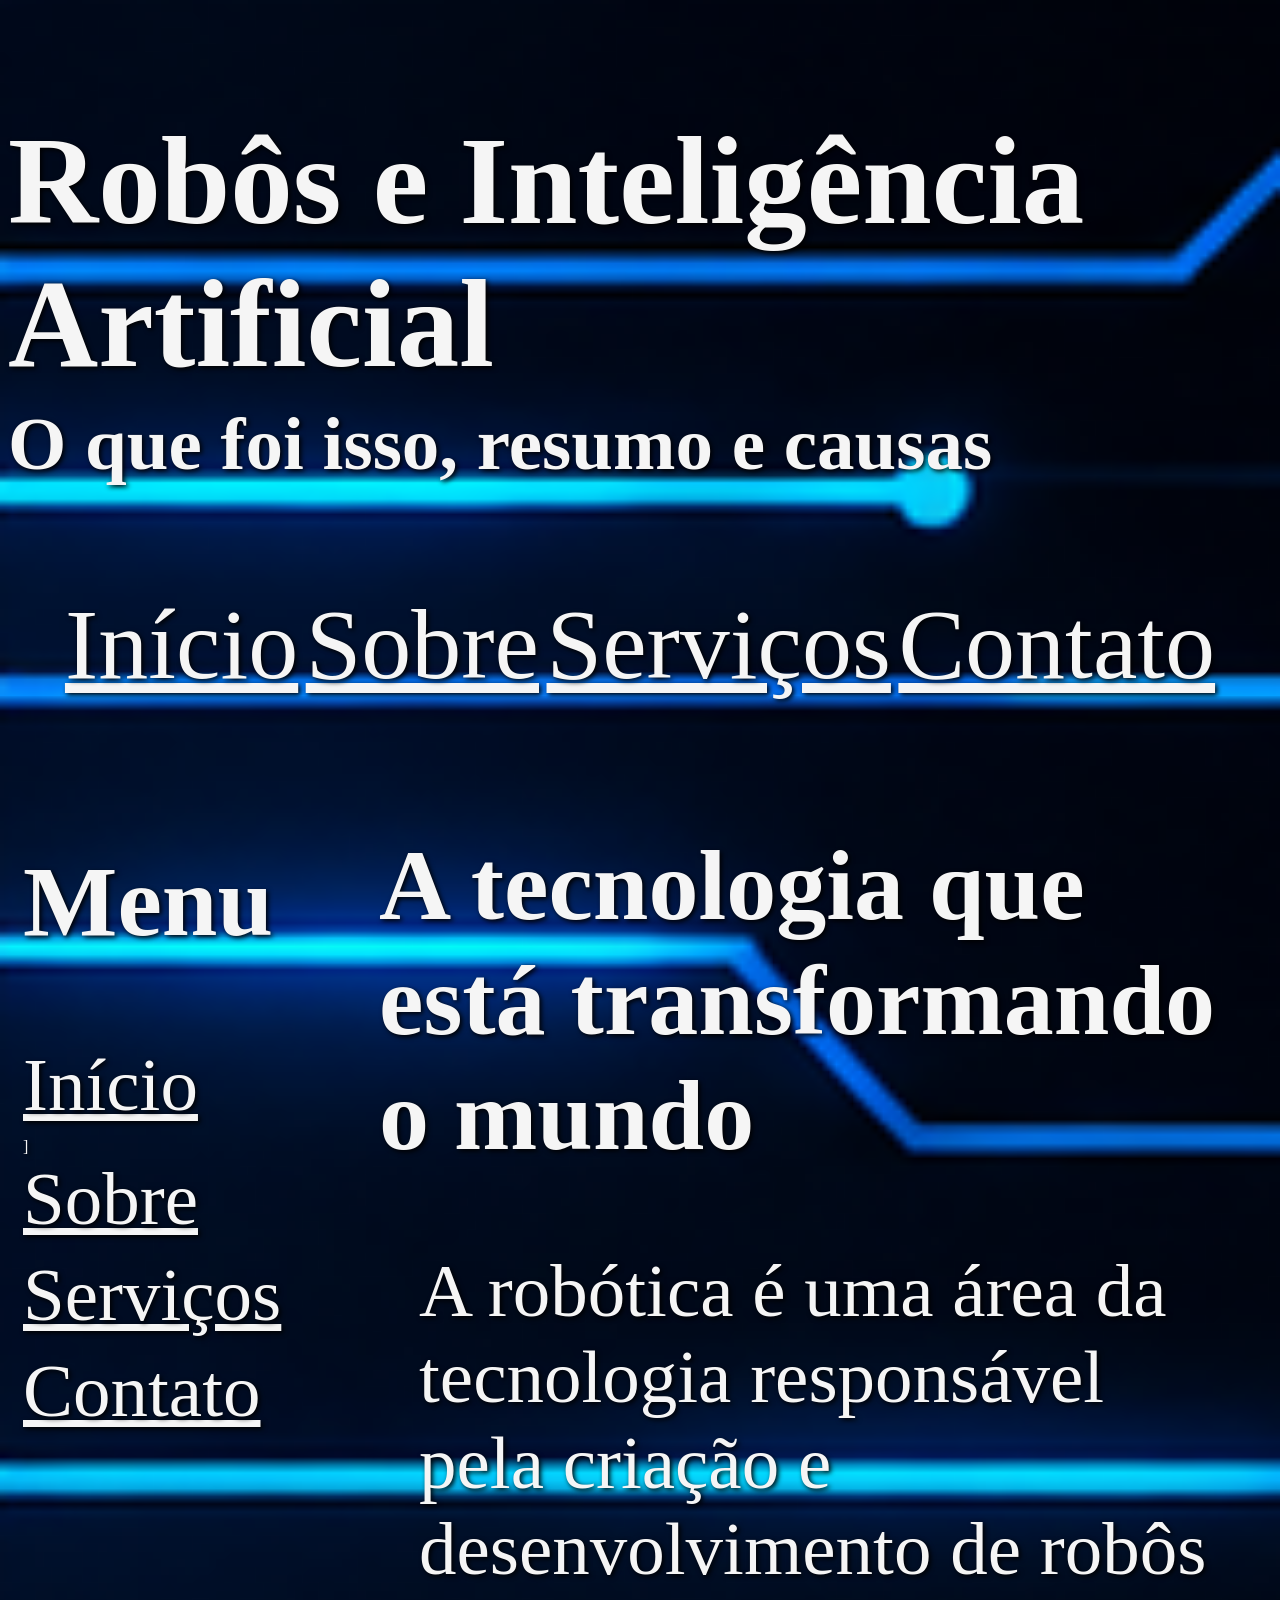
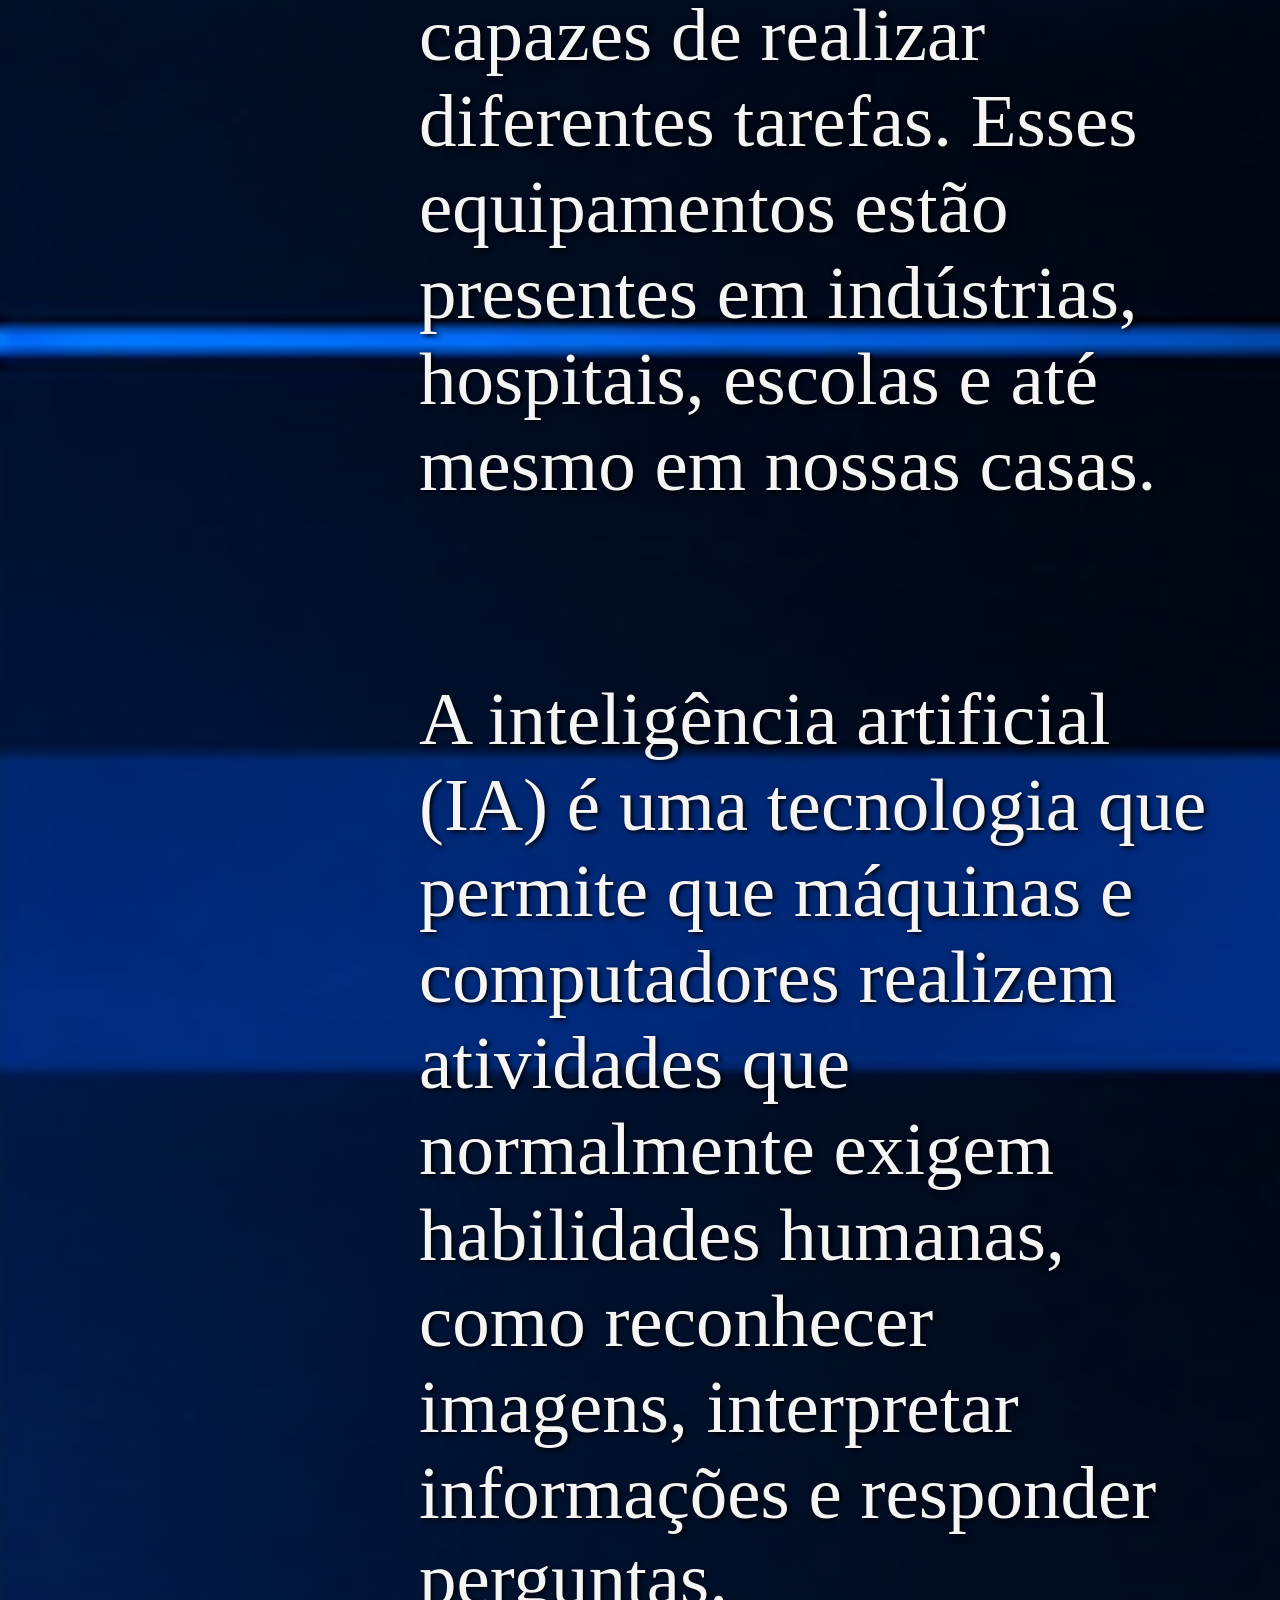
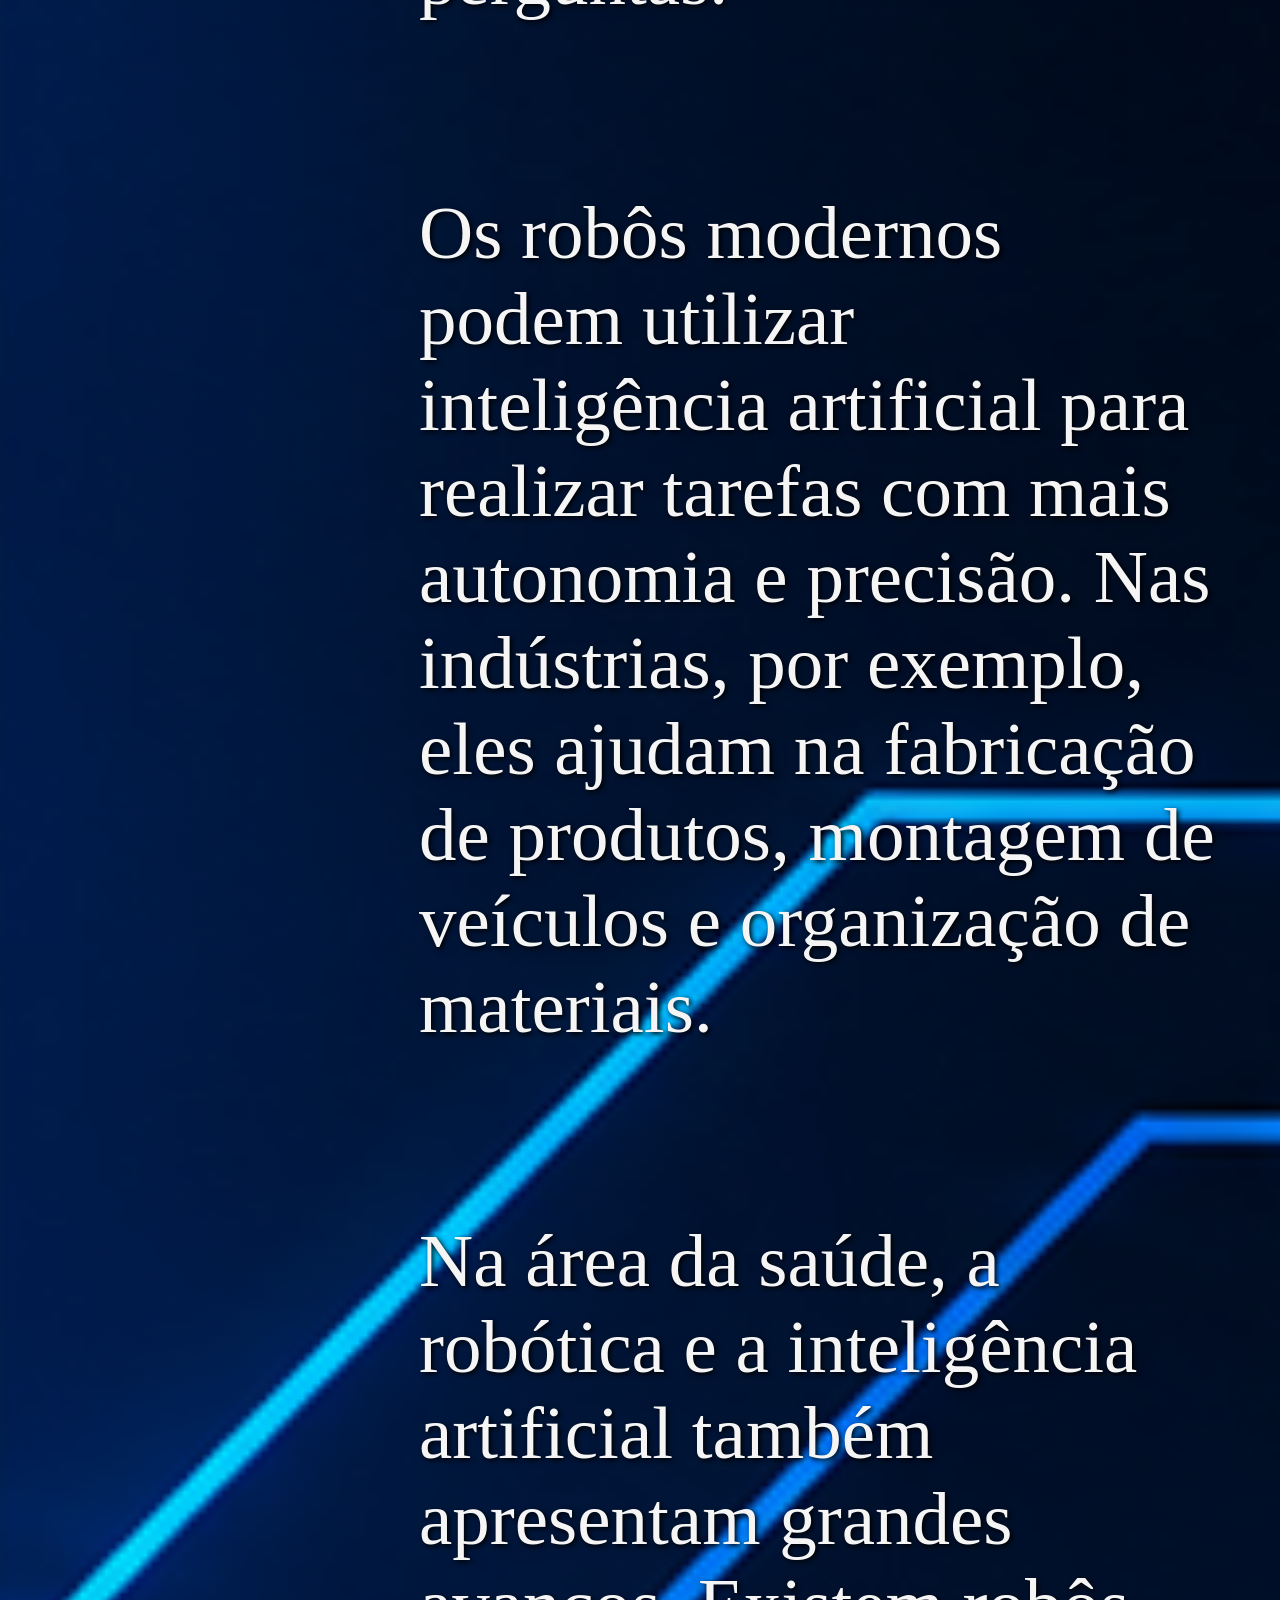
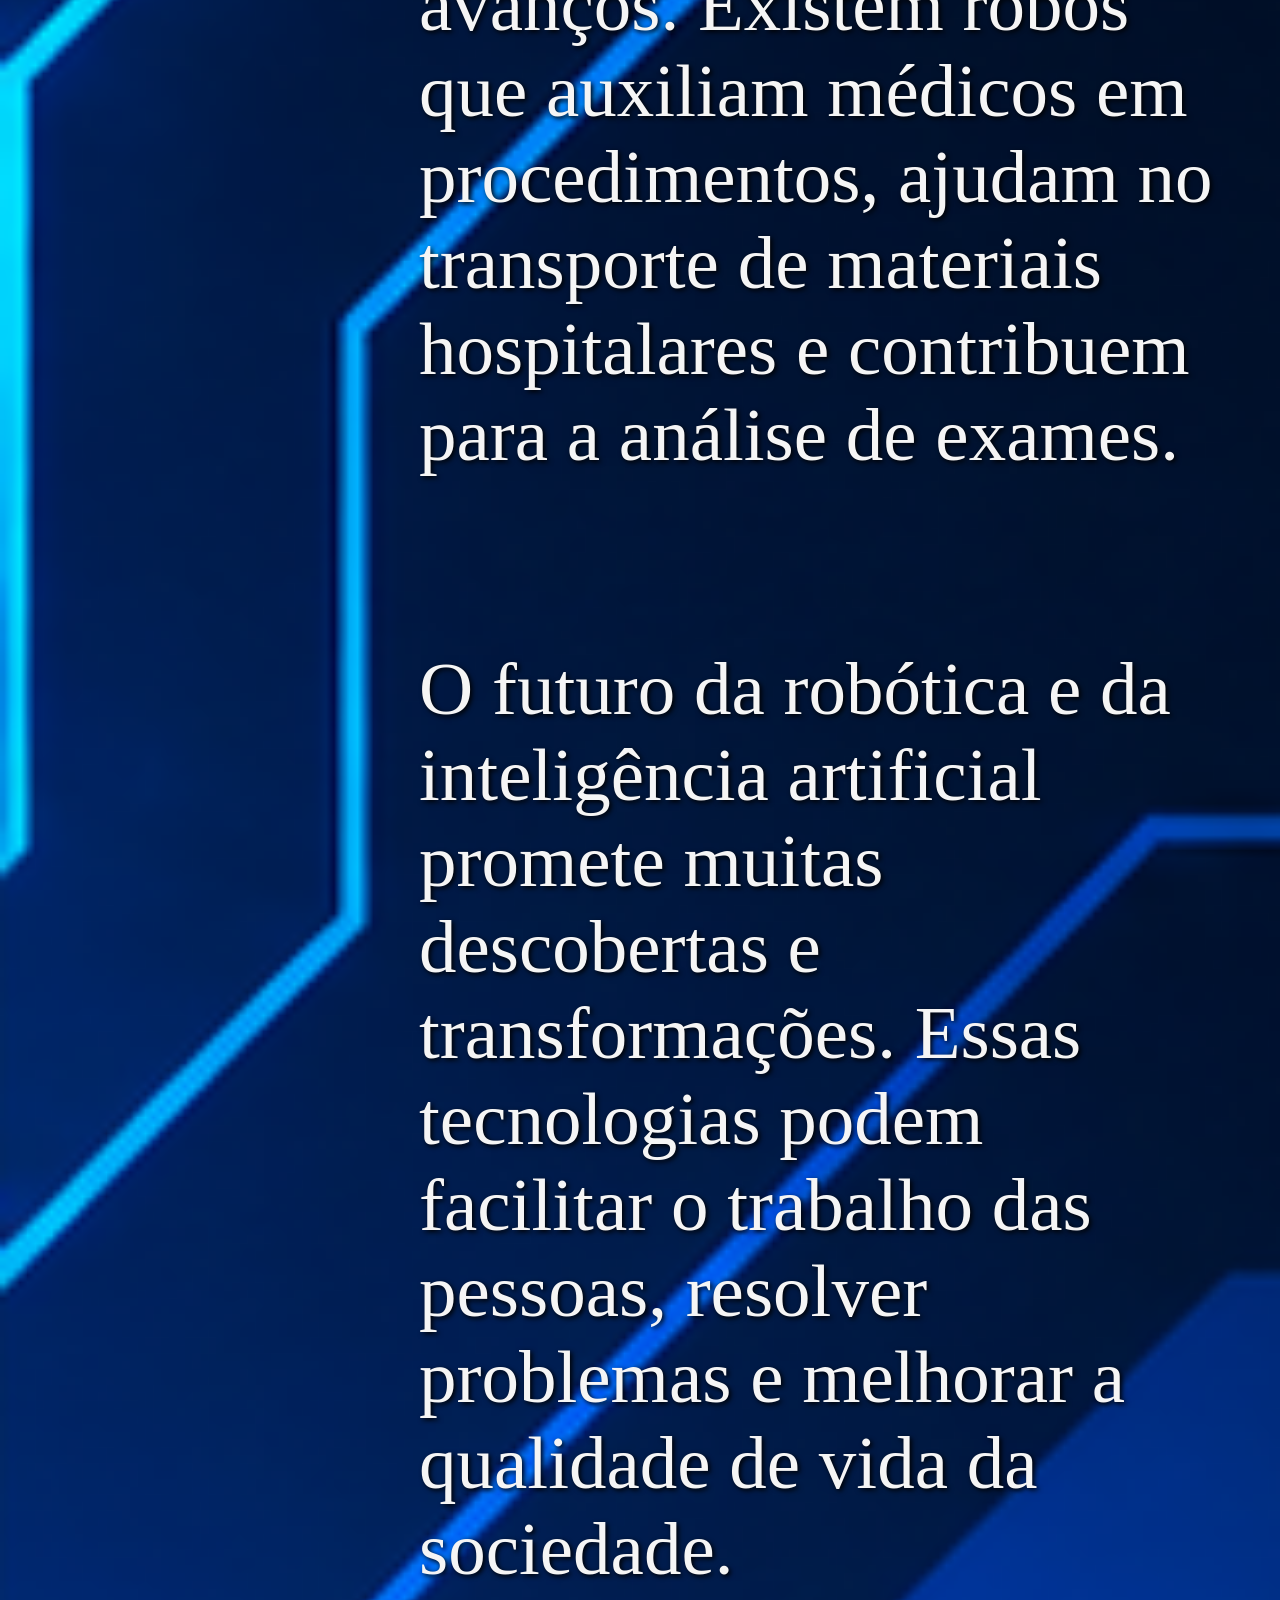
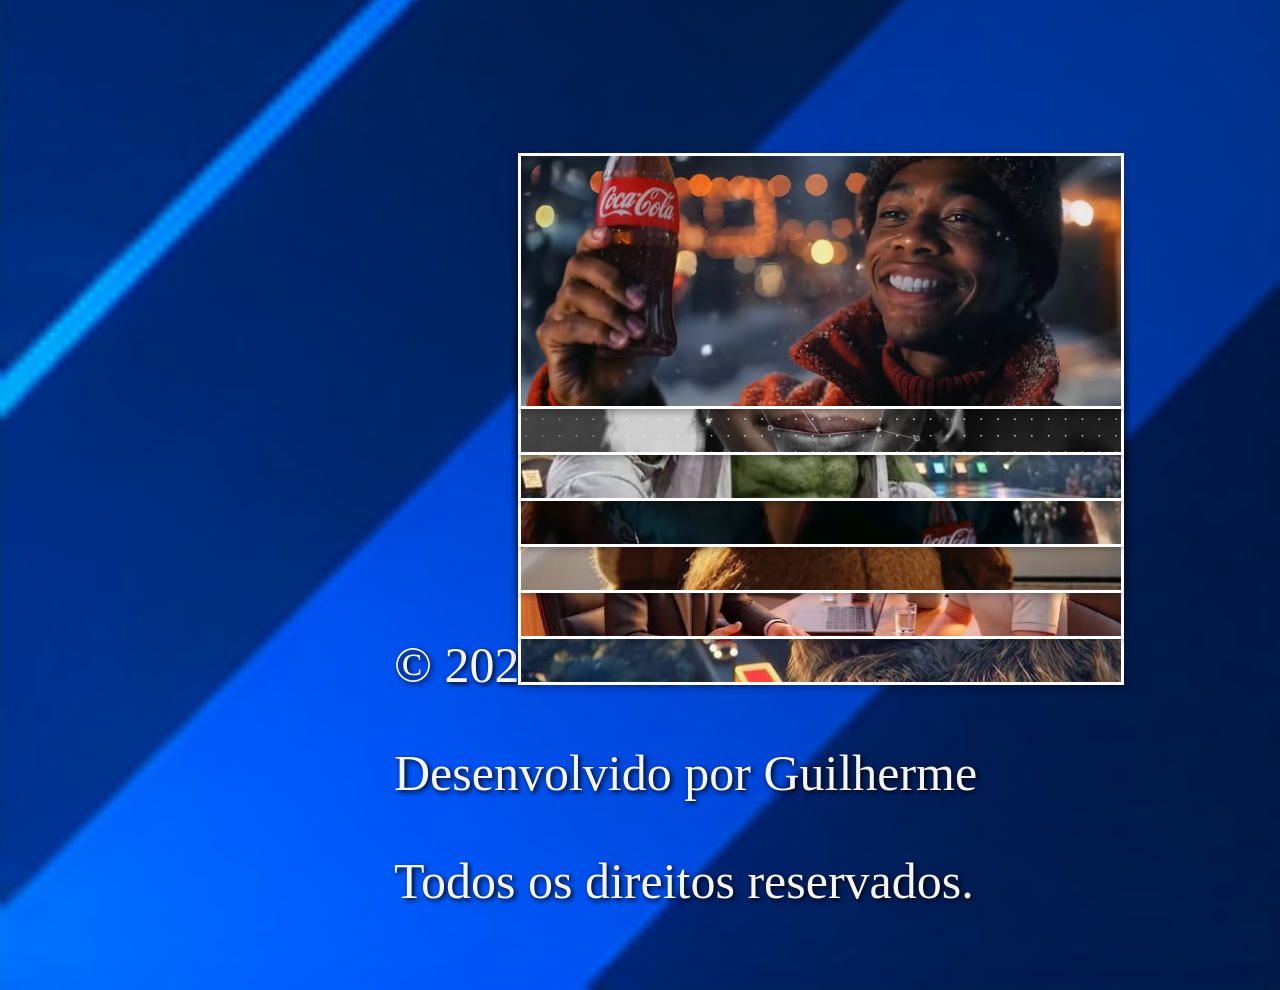
<file: index.html>
<!DOCTYPE html>
<html lang="en">
<head>
    <meta charset="UTF-8">
    <meta name="viewport" content="width=device-width, initial-scale=1.0">
    <title>Document</title>
    <link rel="stylesheet" href="CSS 1.css">
    <script src="script.js"></script>
</head>
<body>
    <header>
        <br>
     <h1 style="font-size: 125px;">Robôs e Inteligência Artificial</h1>
     <h4 style="font-size: 75px;">O que foi isso, resumo e causas</h4>
 </header>



<nav>
<center>
    <div class="dropdown">
<a href="index.html" style="color: whitesmoke;font-size: 100px;">Início</a>
<div class="conteudo">

<a href="index.html#main1" style="font-size: 75px;">Main</a>
<a href="index.html#footer1" style="font-size: 75px;">Footer</a>
</div>
</div>


<div class="dropdown">
<a href="Sobre.html" style="color: whitesmoke;font-size: 100px;">Sobre</a>
<div class="conteudo">

<a href="Sobre.html#main2" style="font-size: 75px;">Main</a>
<a href="Sobre.html#footer2" style="font-size: 75px;">Footer</a>
</div>
</div>


<div class="dropdown">
<a href="Serviços.html" style="color: whitesmoke;font-size: 100px;">Serviços</a>
<div class="conteudo">

<a href="Serviços.html#main3" style="font-size: 75px;">Main</a>
<a href="Serviços.html#footer3" style="font-size: 75px;">Footer</a>
</div>
</div>

<div class="dropdown">
<a href="Contato.html" style="color: whitesmoke;font-size: 100px;">Contato</a>
<div class="conteudo">

<a href="Contato.html#main4" style="font-size: 75px;">Main</a>
<a href="Contato.html#footer4 " style="font-size: 75px;">Footer</a>

</div>
</div>



</center>
<br>
</nav>

<div class="container">

<aside id="aside1">
<h2 style="font-size: 100px;">Menu</h2>
<a href="index.html" style="color: whitesmoke;font-size: 75px;">Início</a>]
<a href="Sobre.html" style="color: whitesmoke;font-size: 75px;">Sobre</a>
<a href="Serviços.html" style="color: whitesmoke;font-size: 75px;">Serviços</a>
<a href="Contato.html" style="color: whitesmoke;font-size: 75px;">Contato</a>
</aside>

<main id="main1">
<h1 style="font-size: 100px;">A tecnologia que está transformando o mundo</h1>
<blockquote><p style="font-size: 75px;">A robótica é uma área da tecnologia responsável pela criação e desenvolvimento de robôs capazes de realizar diferentes tarefas. Esses equipamentos estão presentes em indústrias, hospitais, escolas e até mesmo em nossas casas.</p></blockquote>
<br>
<blockquote><p style="font-size: 75px;">A inteligência artificial (IA) é uma tecnologia que permite que máquinas e computadores realizem atividades que normalmente exigem habilidades humanas, como reconhecer imagens, interpretar informações e responder perguntas.</p></blockquote>
<br>
<blockquote><p style="font-size: 75px;">Os robôs modernos podem utilizar inteligência artificial para realizar tarefas com mais autonomia e precisão. Nas indústrias, por exemplo, eles ajudam na fabricação de produtos, montagem de veículos e organização de materiais.</p></blockquote>
<br>
<blockquote><p style="font-size: 75px;">Na área da saúde, a robótica e a inteligência artificial também apresentam grandes avanços. Existem robôs que auxiliam médicos em procedimentos, ajudam no transporte de materiais hospitalares e contribuem para a análise de exames.</p></blockquote>
<br>
<blockquote><p style="font-size: 75px;">O futuro da robótica e da inteligência artificial promete muitas descobertas e transformações. Essas tecnologias podem facilitar o trabalho das pessoas, resolver problemas e melhorar a qualidade de vida da sociedade.</p></blockquote>
<br>
<br>
<div class="pilha" id="pilha">


<img src="img1.avif" onclick="sumir(this)">
<img src="img2.jpg" onclick="sumir(this)">
<img src="img3.jpeg" onclick="sumir(this)">
<img src="img4.jpeg" onclick="sumir(this)">
<img src="img5.jpeg" onclick="sumir(this)">
<img src="img6.jpeg" onclick="sumir(this)">
<img src="img7.jpeg" onclick="voltar()">

</div>
<br>
<br>

<footer id="footer1">
    <p style="font-size: 50px;">© 2026 - Meu Site</p>
    <p style="font-size: 50px;">Desenvolvido por Guilherme</p>
    <p style="font-size: 50px;">Todos os direitos reservados.</p>



</footer>



</main>

</div>








</body>
</html>
</file>
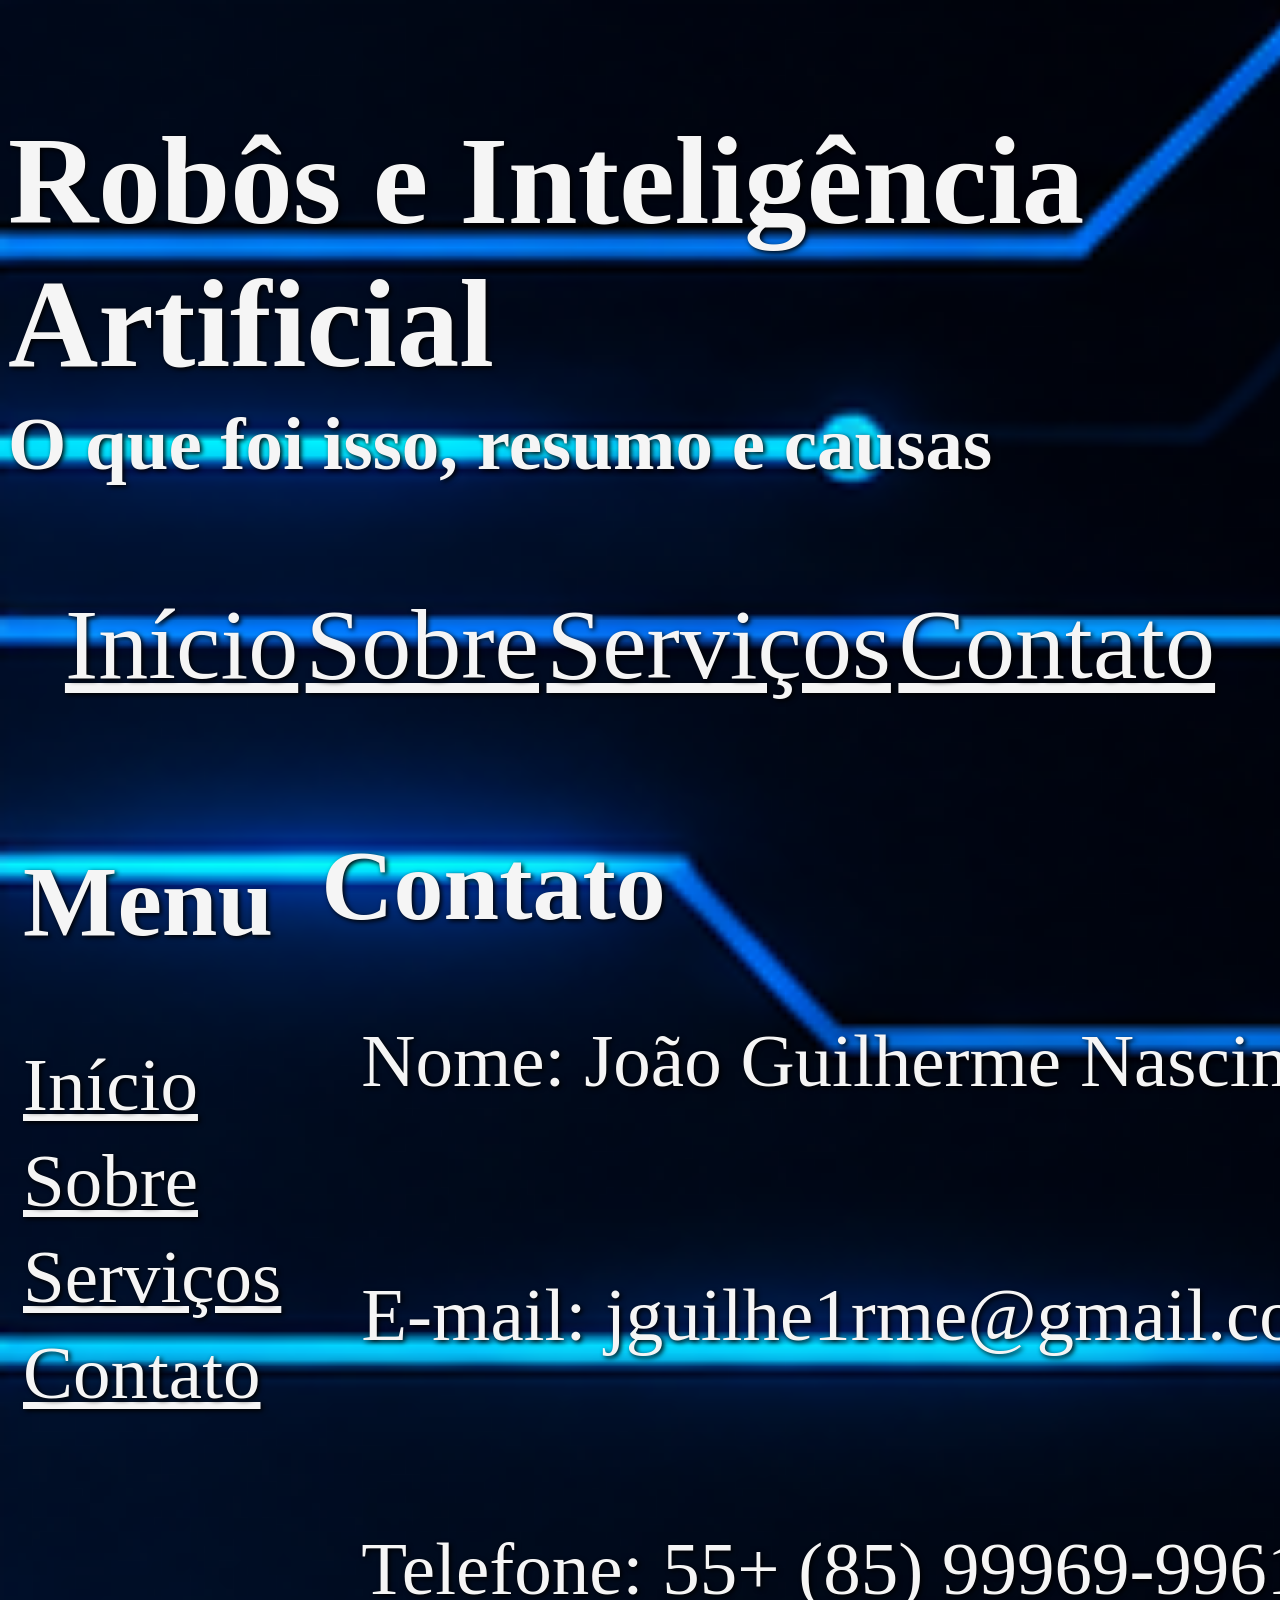
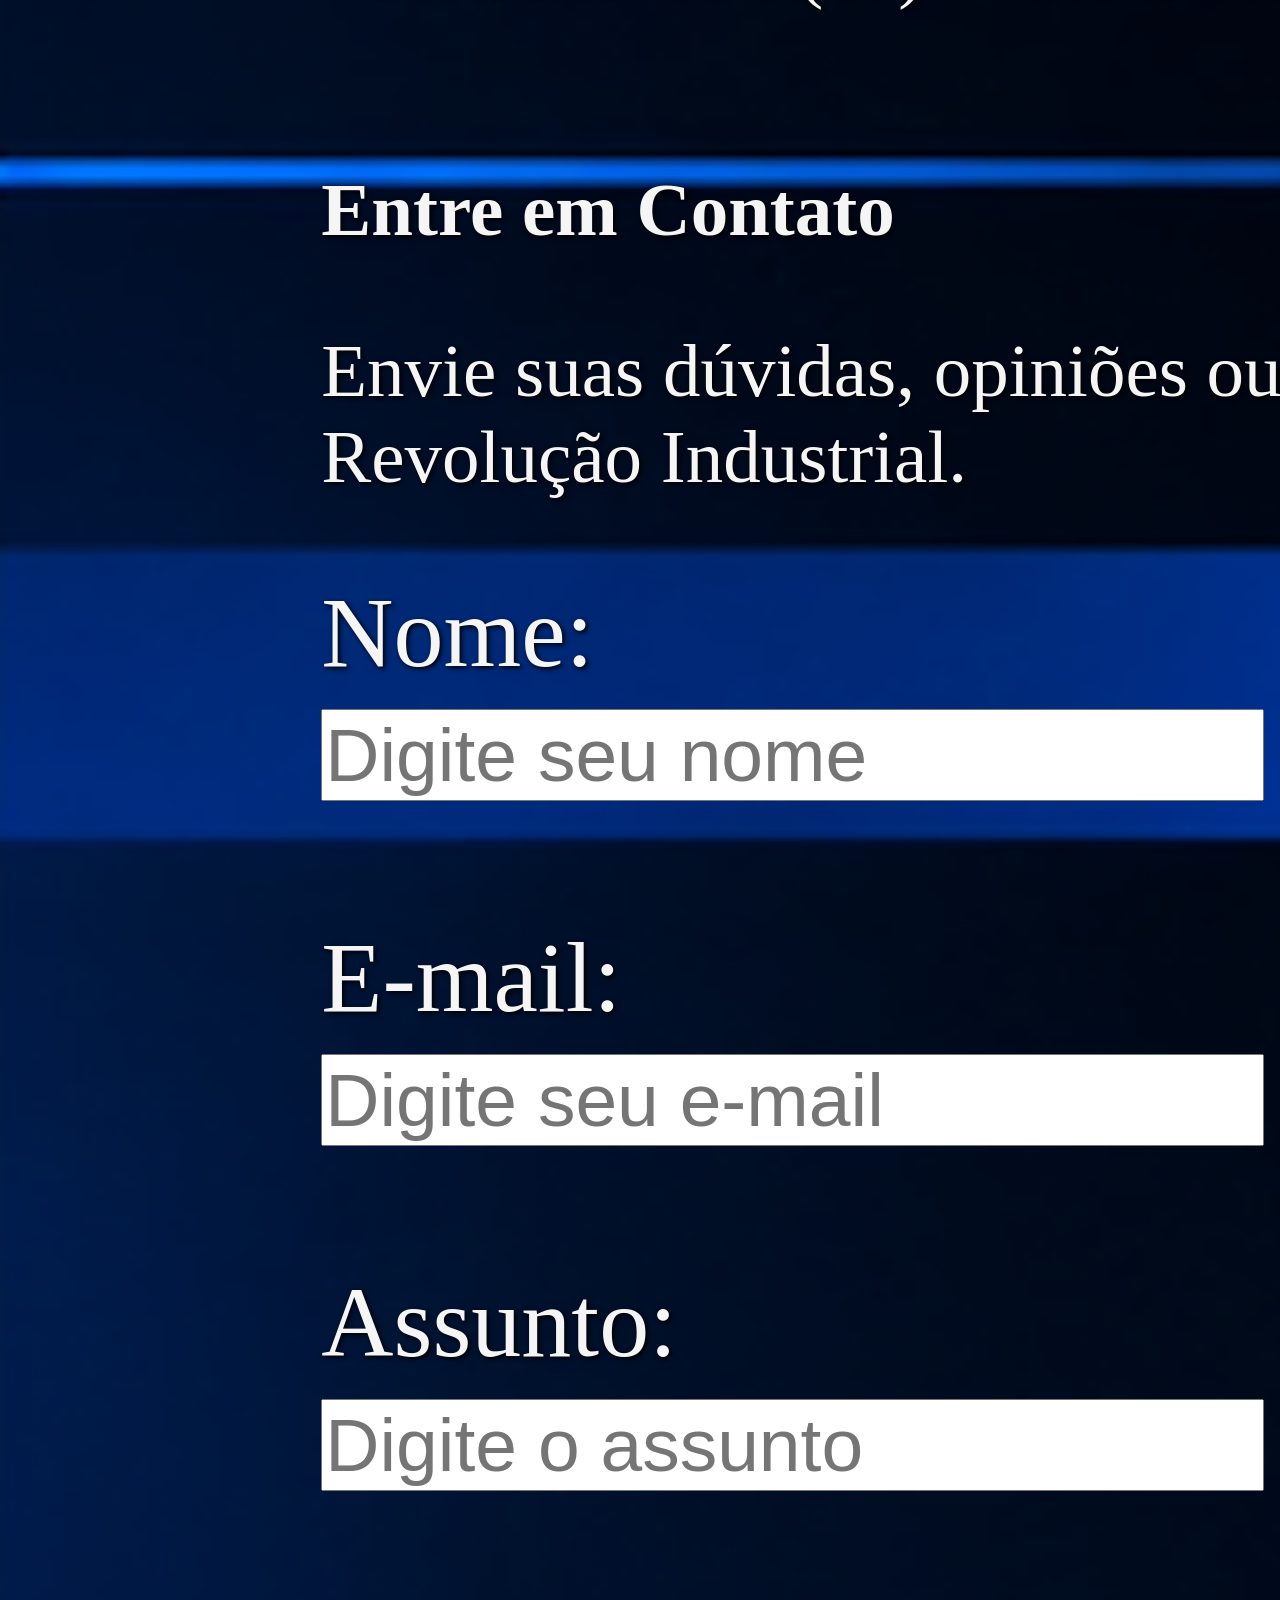
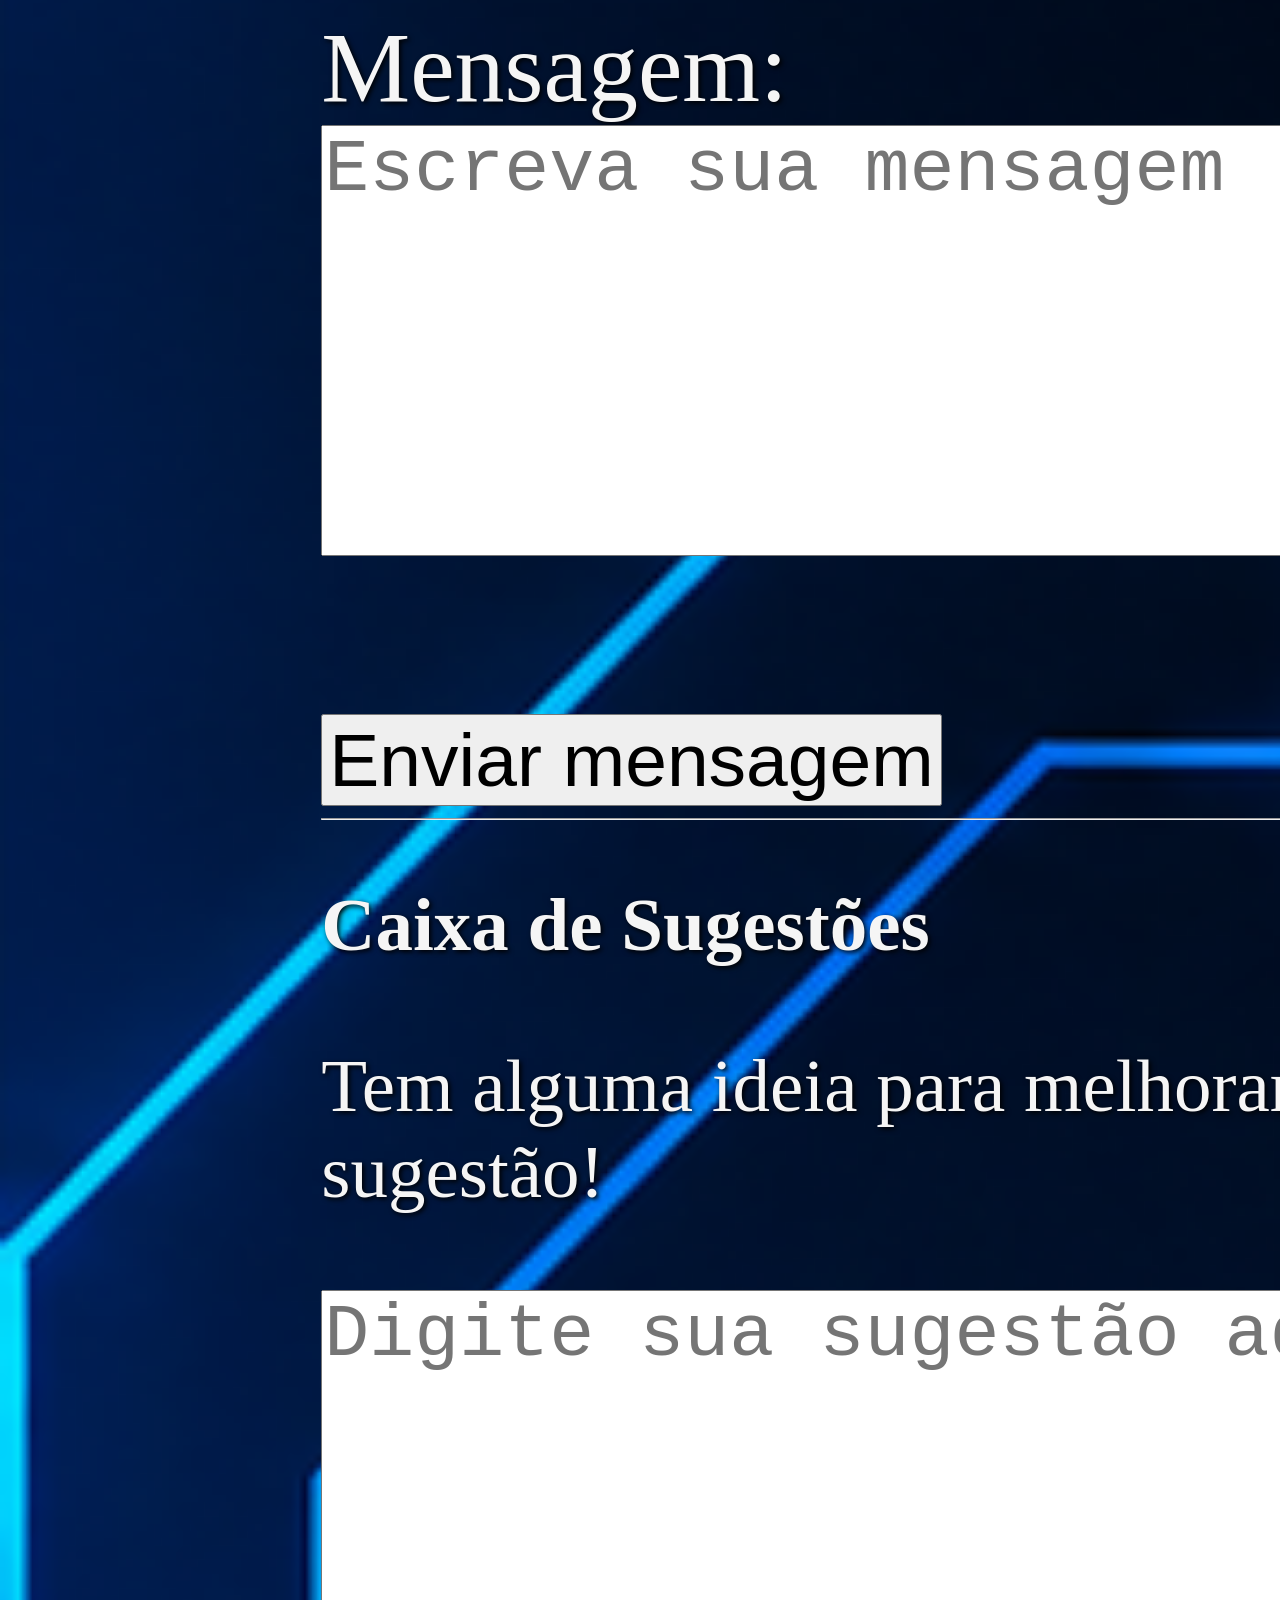
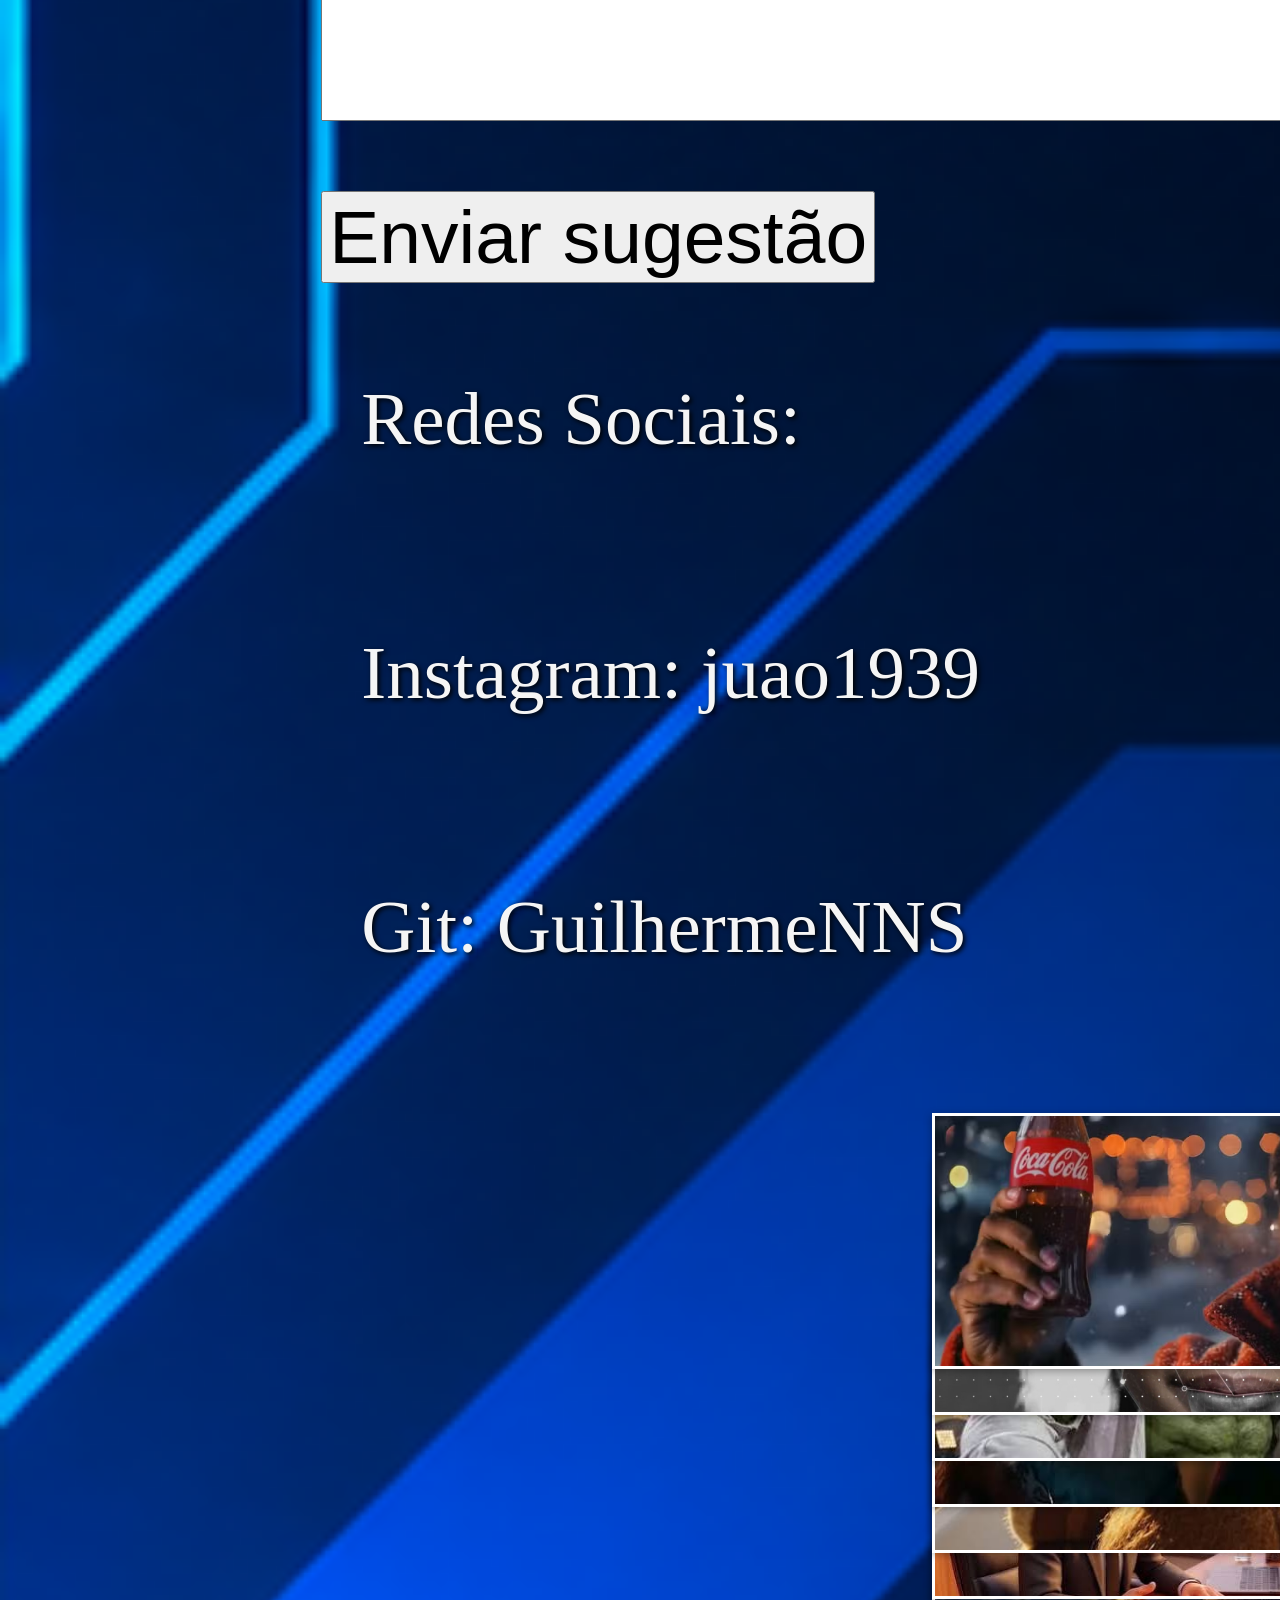
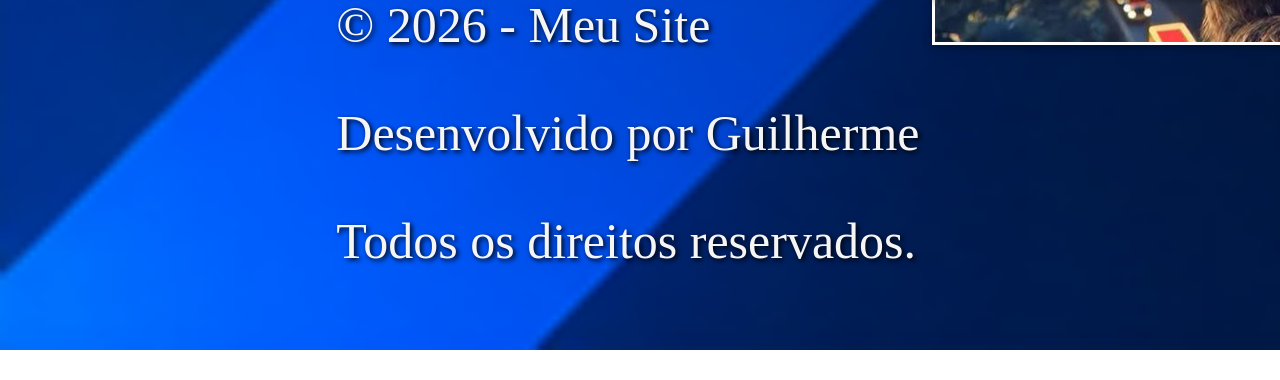
<file: Contato.html>
<!DOCTYPE html>
<html lang="en">
<head>
    <meta charset="UTF-8">
    <meta name="viewport" content="width=device-width, initial-scale=1.0">
    <title>Document</title>
    <link rel="stylesheet" href="CSS 1.css">
    <script src="script.js"></script>
</head>
<body>
    <header>
        <br>
     <h1 style="font-size: 125px;">Robôs e Inteligência Artificial</h1>
     <h4 style="font-size: 75px;">O que foi isso, resumo e causas</h4>
 </header>




<nav>
<center>
<div class="dropdown">
    <a href="index.html" style="color: whitesmoke;font-size: 100px;">Início</a>
<div class="conteudo">
<a href="index.html#main1" style="font-size: 75px;">Main</a>
<a href="index.html#footer1" style="font-size: 75px;">Footer</a>
</div>
</div>


<div class="dropdown">
<a href="Sobre.html" style="color: whitesmoke;font-size: 100px;">Sobre</a>
<div class="conteudo">
<a href="Sobre.html#main2" style="font-size: 75px;">Main</a>
<a href="Sobre.html#footer2" style="font-size: 75px;">Footer</a>
</div>
</div>



<div class="dropdown">
<a href="Serviços.html" style="color: whitesmoke;font-size: 100px;">Serviços</a>
<div class="conteudo">
<a href="Serviços.html#main3" style="font-size: 75px;">Main</a>
<a href="Serviços.html#footer3"style="font-size: 75px;">Footer</a>
</div>
</div>



<div class="dropdown">
<a href="Contato.html" style="color: whitesmoke;font-size: 100px;">Contato</a>
<div class="conteudo">
<a href="Contato.html#main4" style="font-size: 75px;">Main</a>
<a href="Contato.html#footer4" style="font-size: 75px;"
5>Footer</a>
</div>
</div>



</center>
<br>
</nav>

<div class="container">

<aside>
<h2 style="font-size: 100px;">Menu</h2>
<a href="index.html" style="color: whitesmoke;font-size: 75px;">Início</a>
<a href="Sobre.html" style="color: whitesmoke;font-size: 75px;">Sobre</a>
<a href="Serviços.html" style="color: whitesmoke;font-size: 75px;">Serviços</a>
<a href="Contato.html" style="color: whitesmoke;font-size: 75px;">Contato</a>

</aside>

<main id="main4">
<h1 style="font-size: 100px;">Contato</h1>
<blockquote><p style="font-size: 75px;">Nome: João Guilherme Nascimento Santos</p></blockquote>
<br>
<blockquote><p style="font-size: 75px;">E-mail: jguilhe1rme@gmail.com</p></blockquote>
<br>
<blockquote><p style="font-size: 75px;">Telefone: 55+ (85) 99969-9961</p></blockquote>
<br>

<h2 style="font-size: 75px;">Entre em Contato</h2>

<p style="font-size: 75px;">Envie suas dúvidas, opiniões ou sugestões sobre a Revolução Industrial.</p>

<form style="font-size: 100px;">
    <label>Nome:</label><br>
    <input type="text" placeholder="Digite seu nome" required style="font-size: 75px;">
    <br><br>

    <label>E-mail:</label><br>
    <input type="email" placeholder="Digite seu e-mail" required style="font-size: 75px;">
    <br><br>

    <label>Assunto:</label><br>
    <input type="text" placeholder="Digite o assunto" style="font-size: 75px;">
    <br><br>

    <label>Mensagem:</label><br>
    <textarea placeholder="Escreva sua mensagem" rows="5" cols="40" style="font-size: 75px;"></textarea>
    <br><br>

    <button type="submit" style="font-size: 75px;">Enviar mensagem</button>
</form>

<hr>

<h2 style="font-size: 75px;">Caixa de Sugestões</h2>

<p style="font-size: 75px;">Tem alguma ideia para melhorar nosso site? 
Deixe sua sugestão!</p>

<form>
    <textarea placeholder="Digite sua sugestão aqui..." rows="5" cols="40" style="font-size: 75px;"></textarea>
    <br><br>

    <button type="submit" style="font-size: 75px;">Enviar sugestão</button>
</form>
<br>
<blockquote><p style="font-size: 75px;">Redes Sociais:</p></blockquote>
<br>
<blockquote><p style="font-size: 75px;">Instagram: juao1939</p></blockquote>
<br>
<blockquote><p style="font-size: 75px;">Git: GuilhermeNNS</p></blockquote>
<br>
<div class="pilha" id="pilha">


<img src="img1.avif" onclick="sumir(this)">
<img src="img2.jpg" onclick="sumir(this)">
<img src="img3.jpeg" onclick="sumir(this)">
<img src="img4.jpeg" onclick="sumir(this)">
<img src="img5.jpeg" onclick="sumir(this)">
<img src="img6.jpeg" onclick="sumir(this)">
<img src="img7.jpeg" onclick="voltar()">

</div>
<br>
<br>

<footer id="footer4">
    <p style="font-size: 50px;">© 2026 - Meu Site</p>
    <p style="font-size: 50px;">Desenvolvido por Guilherme</p>
    <p style="font-size: 50px;">Todos os direitos reservados.</p>



</footer>



</main>

</div>

</body>
</html>
</file>
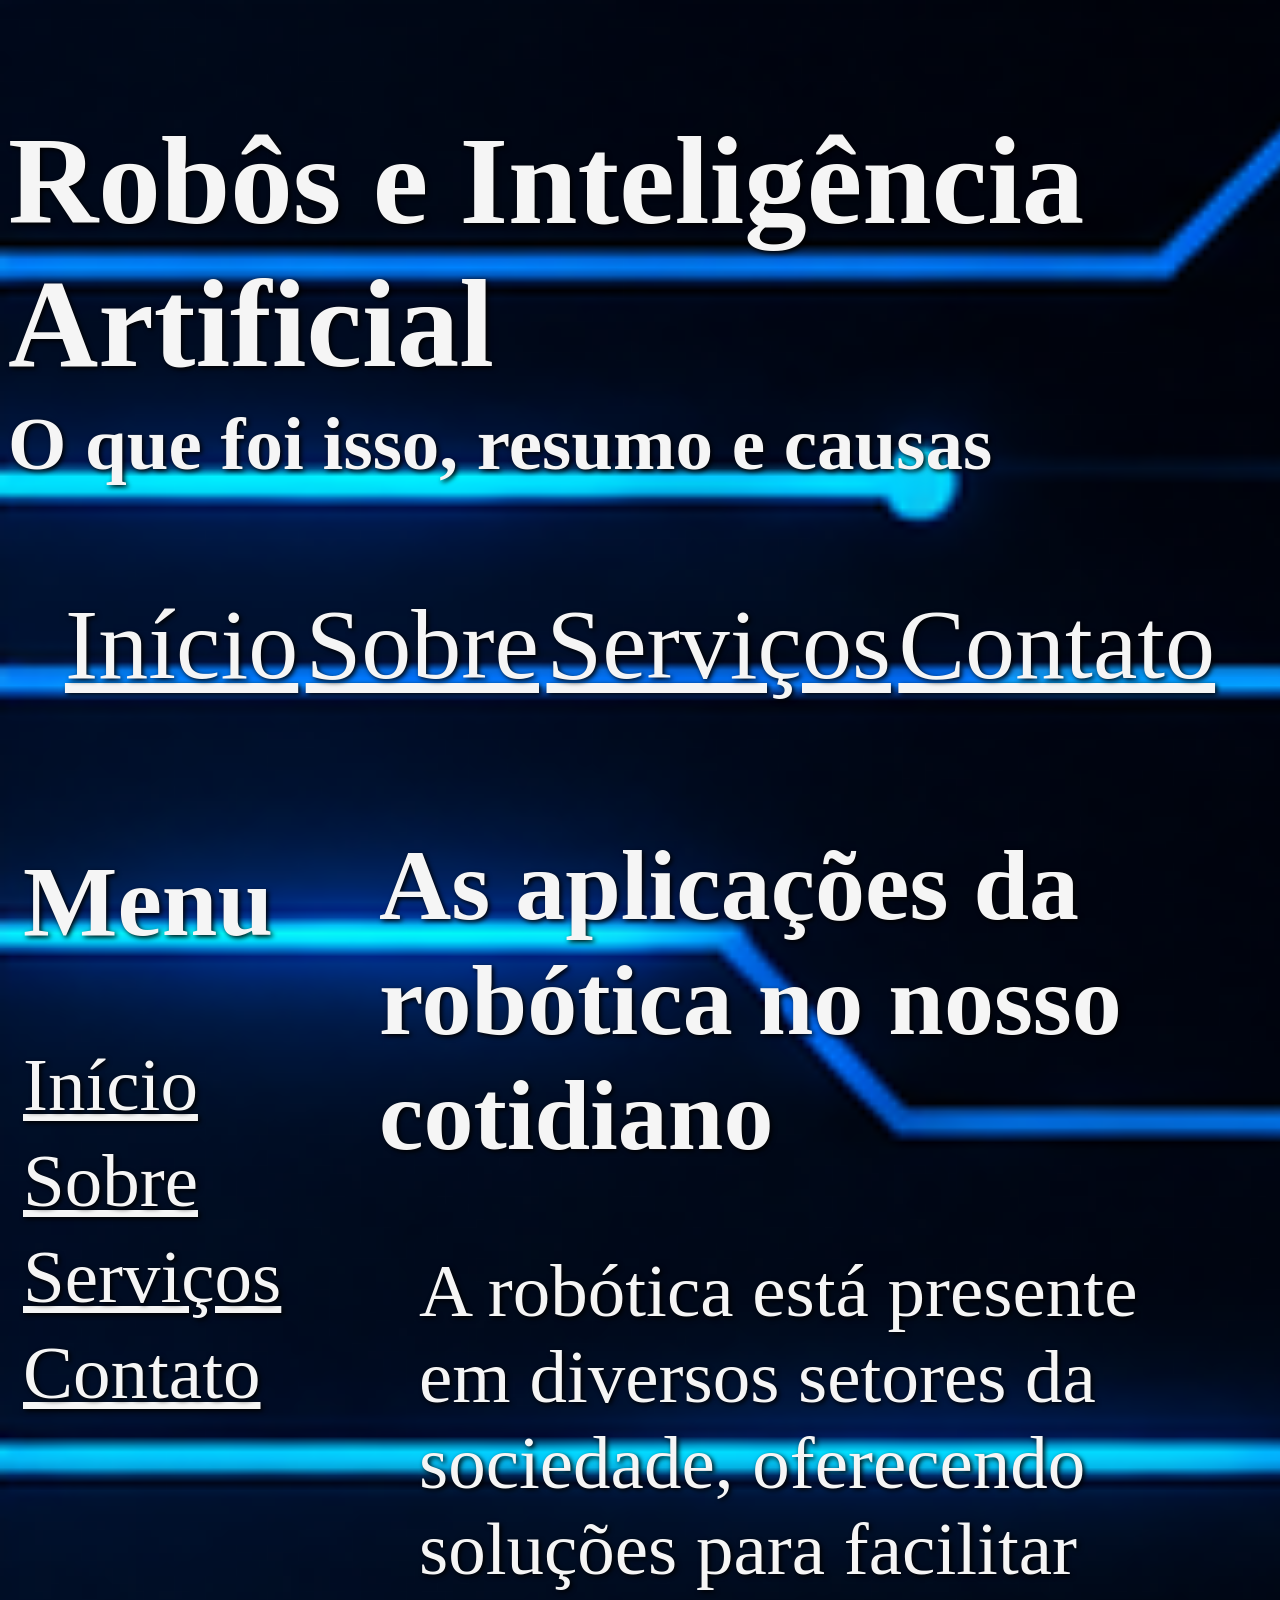
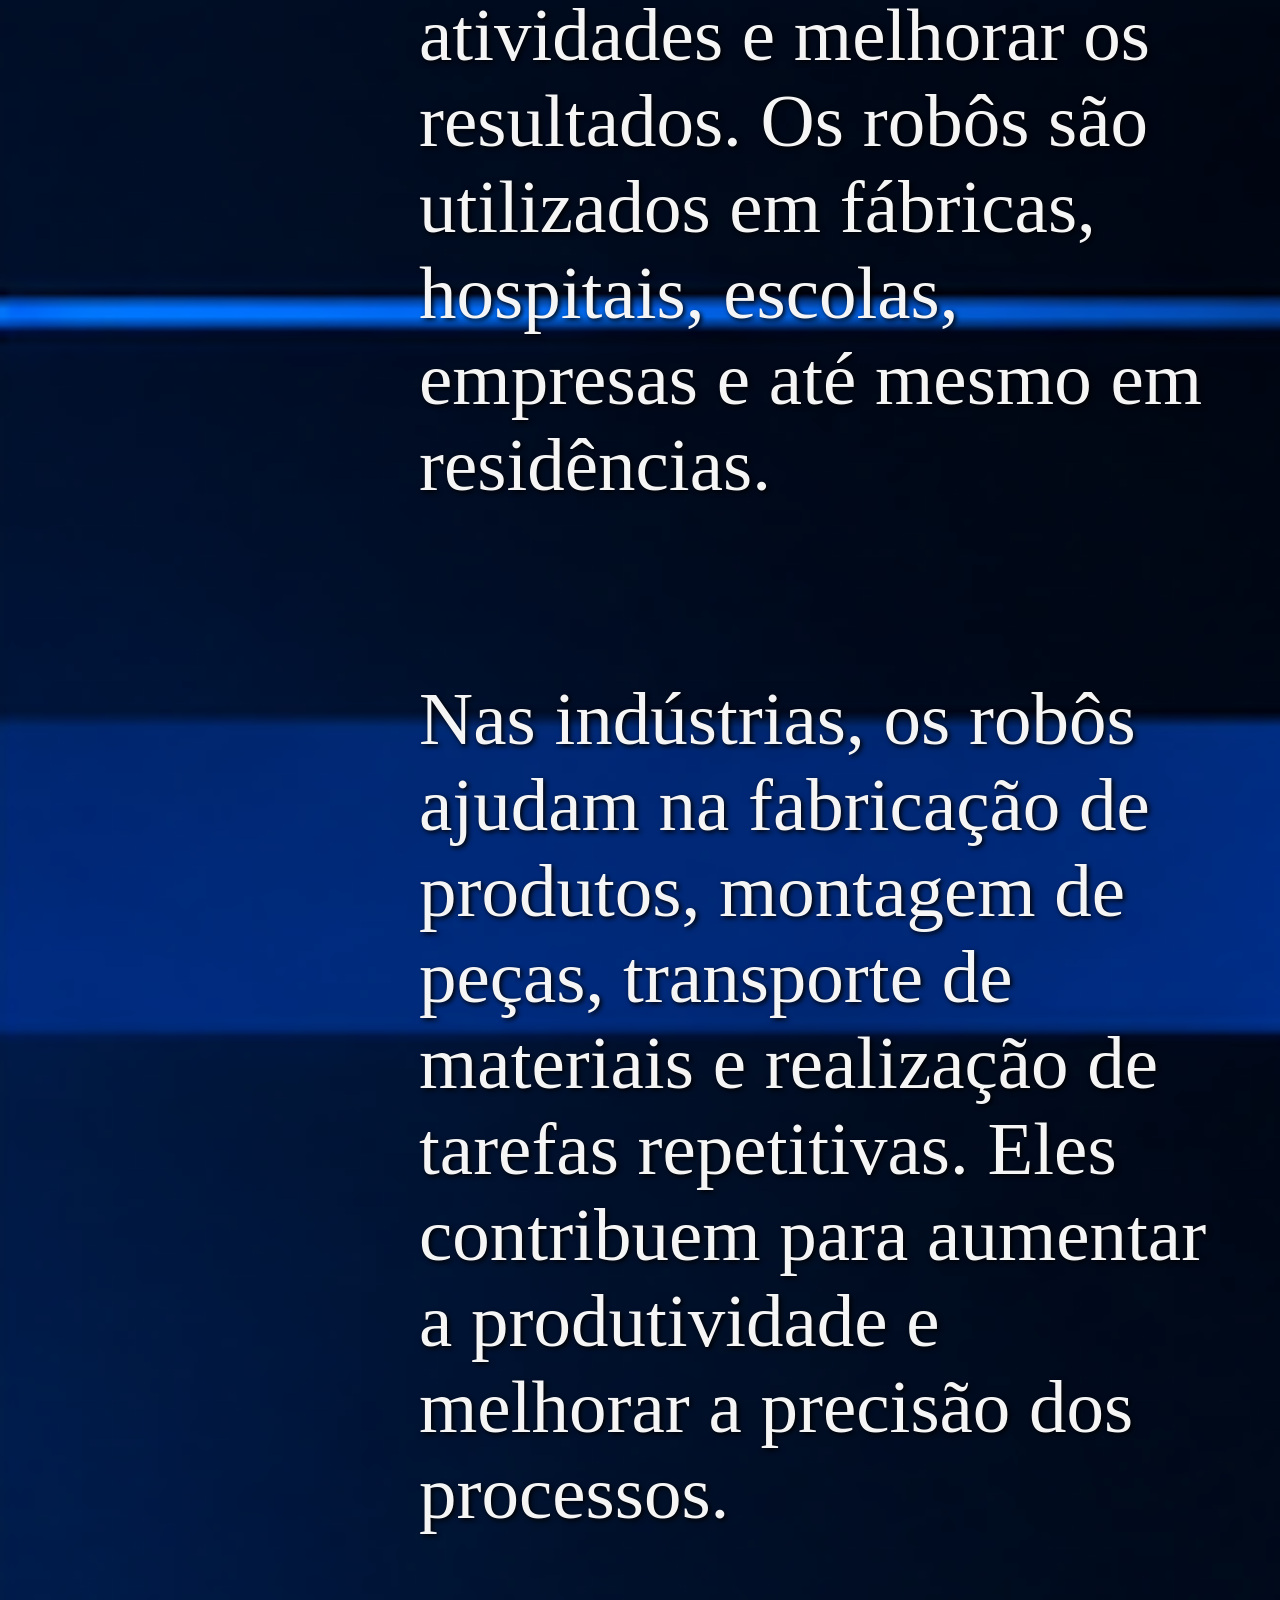
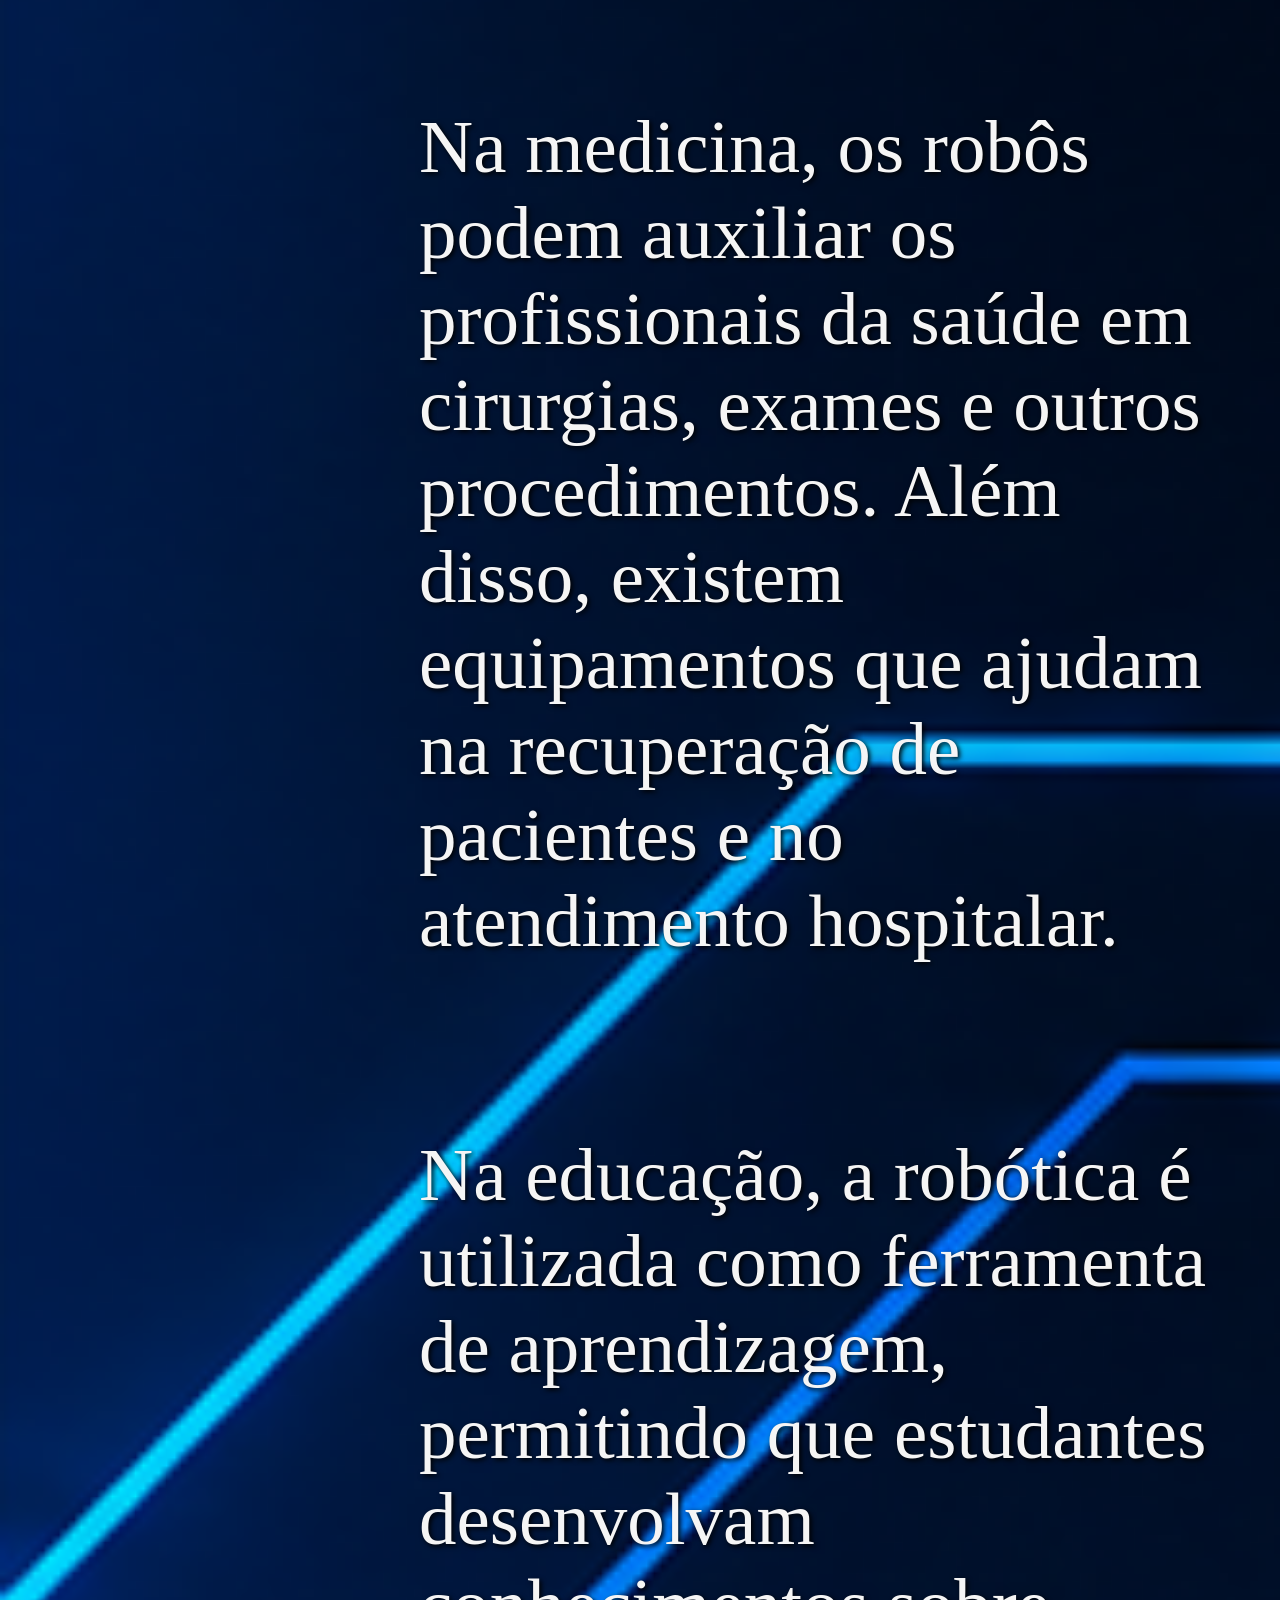
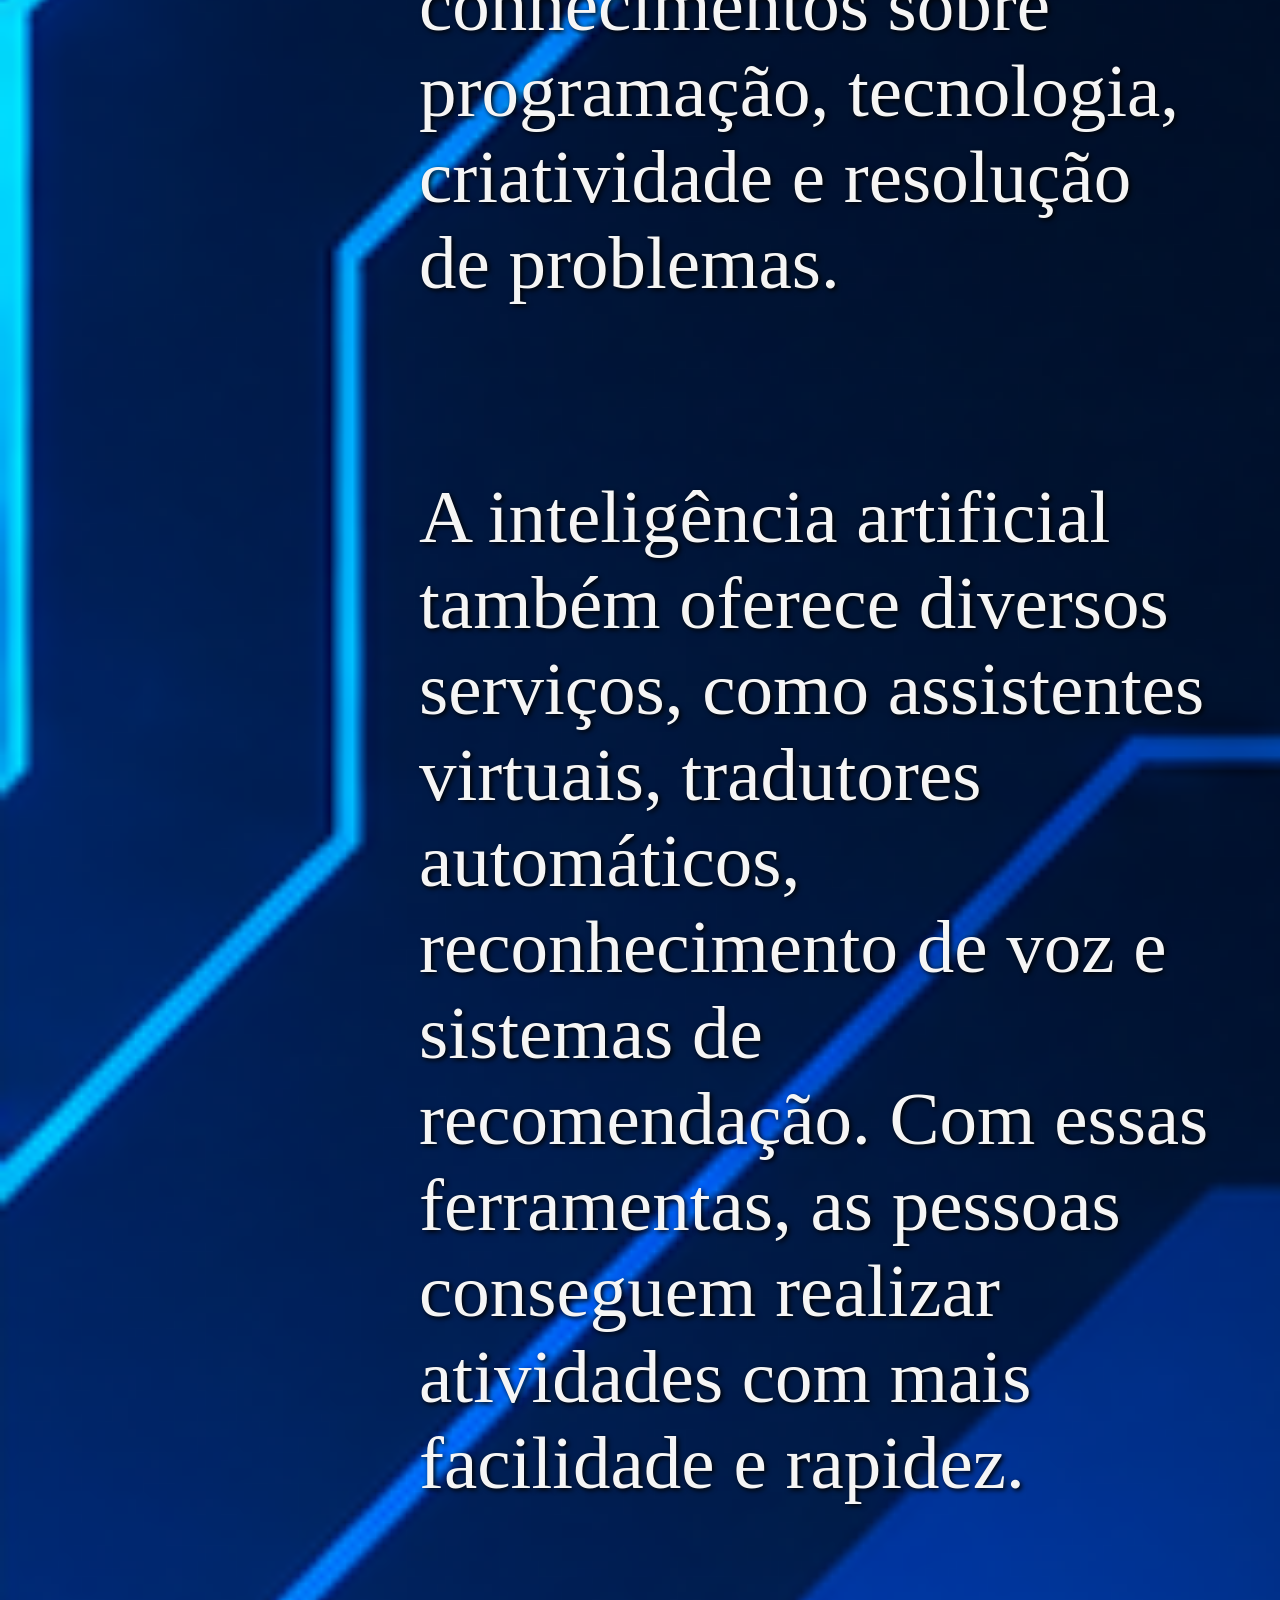
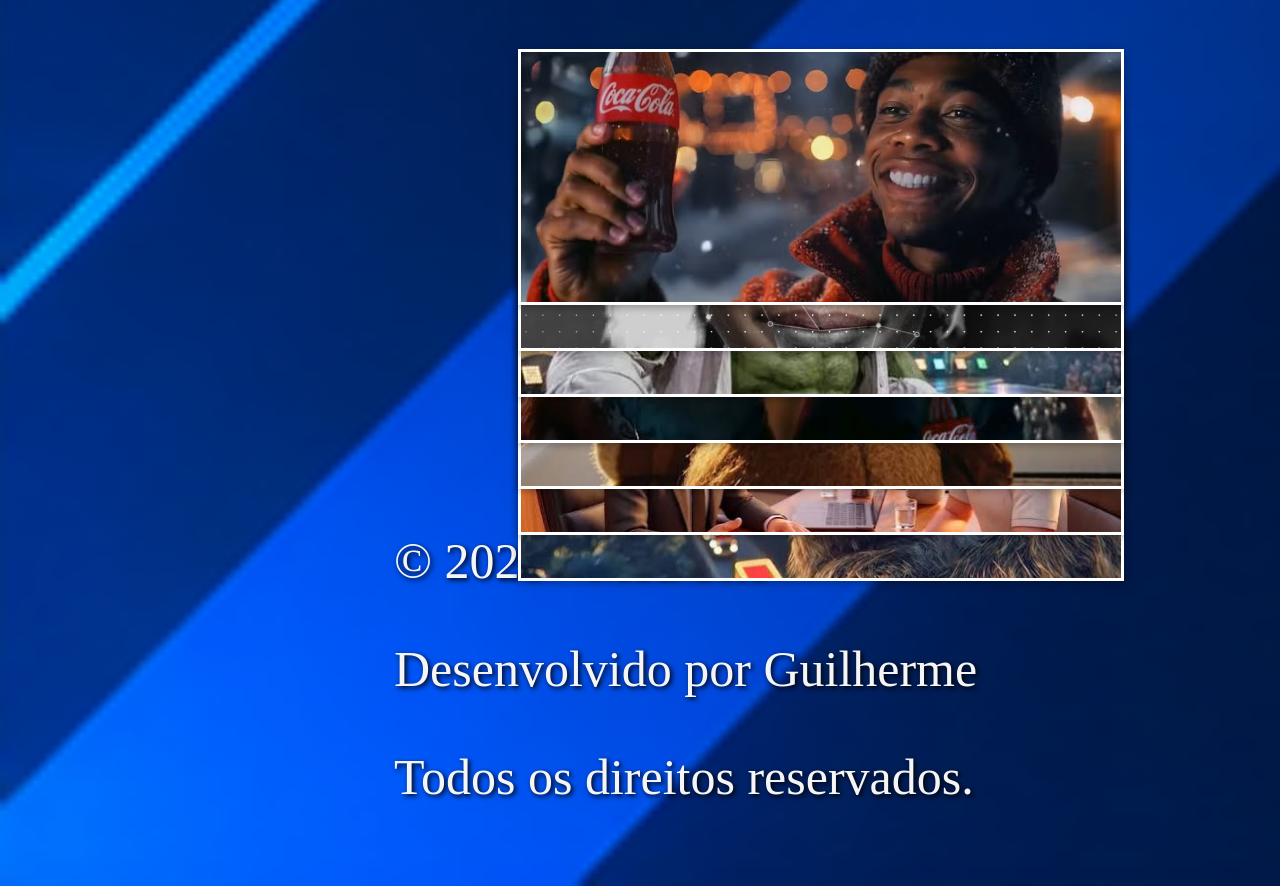
<file: Serviços.html>
<!DOCTYPE html>
<html lang="en">
<head>
    <meta charset="UTF-8">
    <meta name="viewport" content="width=device-width, initial-scale=1.0">
    <title>Document</title>
    <link rel="stylesheet" href="CSS 1.css">
    <script src="script.js"></script>
</head>
<body>
    <header>
        <br>
     <h1 style="font-size: 125px;">Robôs e Inteligência Artificial</h1>
     <h4 style="font-size: 75px;">O que foi isso, resumo e causas</h4>
 </header>



<nav>
<center>
<div class="dropdown">

<a href="index.html" style="color: whitesmoke;font-size: 100px;">Início</a>
<div class="conteudo">
<a href="index.html#main1" style="font-size: 75px;">Main</a>
<a href="index.html#footer1" style="font-size: 75px;">Footer</a>
</div>
</div>

<div class="dropdown">

<a href="Sobre.html" style="color: whitesmoke;font-size: 100px;">Sobre</a>
<div class="conteudo">
<a href="Sobre.html#main2" style="font-size: 75px;">Main</a>
<a href="Sobre.html#footer2" style="font-size: 75px;">Footer</a>
</div>
</div>

<div class="dropdown">

<a href="Serviços.html" style="color: whitesmoke;font-size: 100px;">Serviços</a>
<div class="conteudo">
<a href="Serviços.html#main3" style="font-size: 75px;">Main</a>
<a href="Serviços.html#footer3" style="font-size: 75px;">Footer</a>
</div>
</div>


<div class="dropdown">

<a href="Contato.html" style="color: whitesmoke;font-size: 100px;">Contato</a>
<div class="conteudo">
<a href="Contato.html#main4" style="font-size: 75px;">Main</a>
<a href="Contato.html#footer4" style="font-size: 75px;">Footer</a>
</div>
</div>


</center>
<br>
</nav>

<div class="container">

<aside>
<h2 style="font-size: 100px;">Menu</h2>
<a href="index.html" style="color: whitesmoke;font-size: 75px;">Início</a>
<a href="Sobre.html" style="color: whitesmoke;font-size: 75px;">Sobre</a>
<a href="Serviços.html" style="color: whitesmoke;font-size: 75px;">Serviços</a>
<a href="Contato.html" style="color: whitesmoke;font-size: 75px;">Contato</a>

</aside>

<main id="main3">
<h1 style="font-size: 100px;">As aplicações da robótica no nosso cotidiano</h1>
<blockquote><p style="font-size: 75px;">A robótica está presente em diversos setores da sociedade, oferecendo soluções para facilitar atividades e melhorar os resultados. Os robôs são utilizados em fábricas, hospitais, escolas, empresas e até mesmo em residências.</p></blockquote>
<br>
<blockquote><p style="font-size: 75px;">Nas indústrias, os robôs ajudam na fabricação de produtos, montagem de peças, transporte de materiais e realização de tarefas repetitivas. Eles contribuem para aumentar a produtividade e melhorar a precisão dos processos.</p></blockquote>
<br>
<blockquote><p style="font-size: 75px;">Na medicina, os robôs podem auxiliar os profissionais da saúde em cirurgias, exames e outros procedimentos. Além disso, existem equipamentos que ajudam na recuperação de pacientes e no atendimento hospitalar.</p></blockquote>
<br>
<blockquote><p style="font-size: 75px;">Na educação, a robótica é utilizada como ferramenta de aprendizagem, permitindo que estudantes desenvolvam conhecimentos sobre programação, tecnologia, criatividade e resolução de problemas.</p></blockquote>
<br>
<blockquote><p style="font-size: 75px;">A inteligência artificial também oferece diversos serviços, como assistentes virtuais, tradutores automáticos, reconhecimento de voz e sistemas de recomendação. Com essas ferramentas, as pessoas conseguem realizar atividades com mais facilidade e rapidez.</p></blockquote>
<br>
<div class="pilha" id="pilha">


<img src="img1.avif" onclick="sumir(this)">
<img src="img2.jpg" onclick="sumir(this)">
<img src="img3.jpeg" onclick="sumir(this)">
<img src="img4.jpeg" onclick="sumir(this)">
<img src="img5.jpeg" onclick="sumir(this)">
<img src="img6.jpeg" onclick="sumir(this)">
<img src="img7.jpeg" onclick="voltar()">

</div>

<br>
<br>
<footer id="footer3">
    <p style="font-size: 50px;">© 2026 - Meu Site</p>
    <p style="font-size: 50px;">Desenvolvido por Guilherme</p>
    <p style="font-size: 50px;">Todos os direitos reservados.</p>



</footer>



</main>

</div>

</body>
</html>
</file>
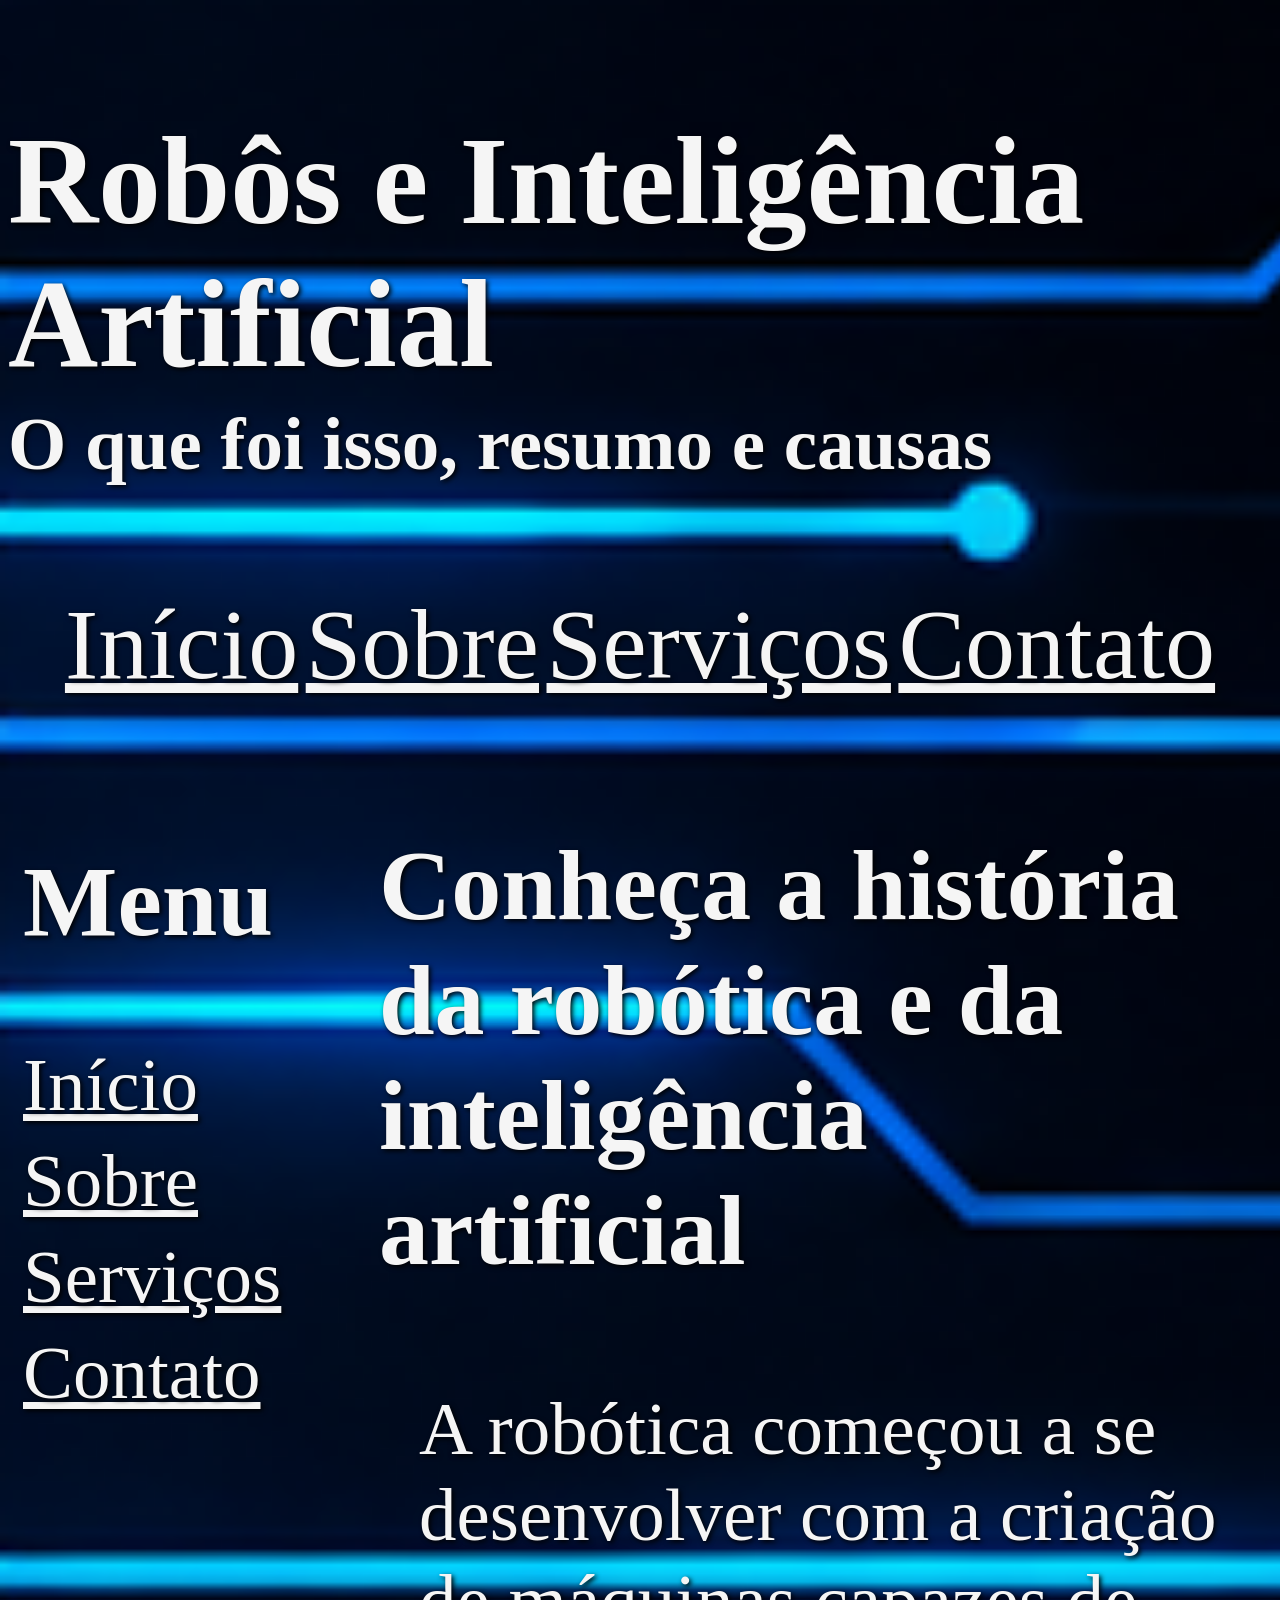
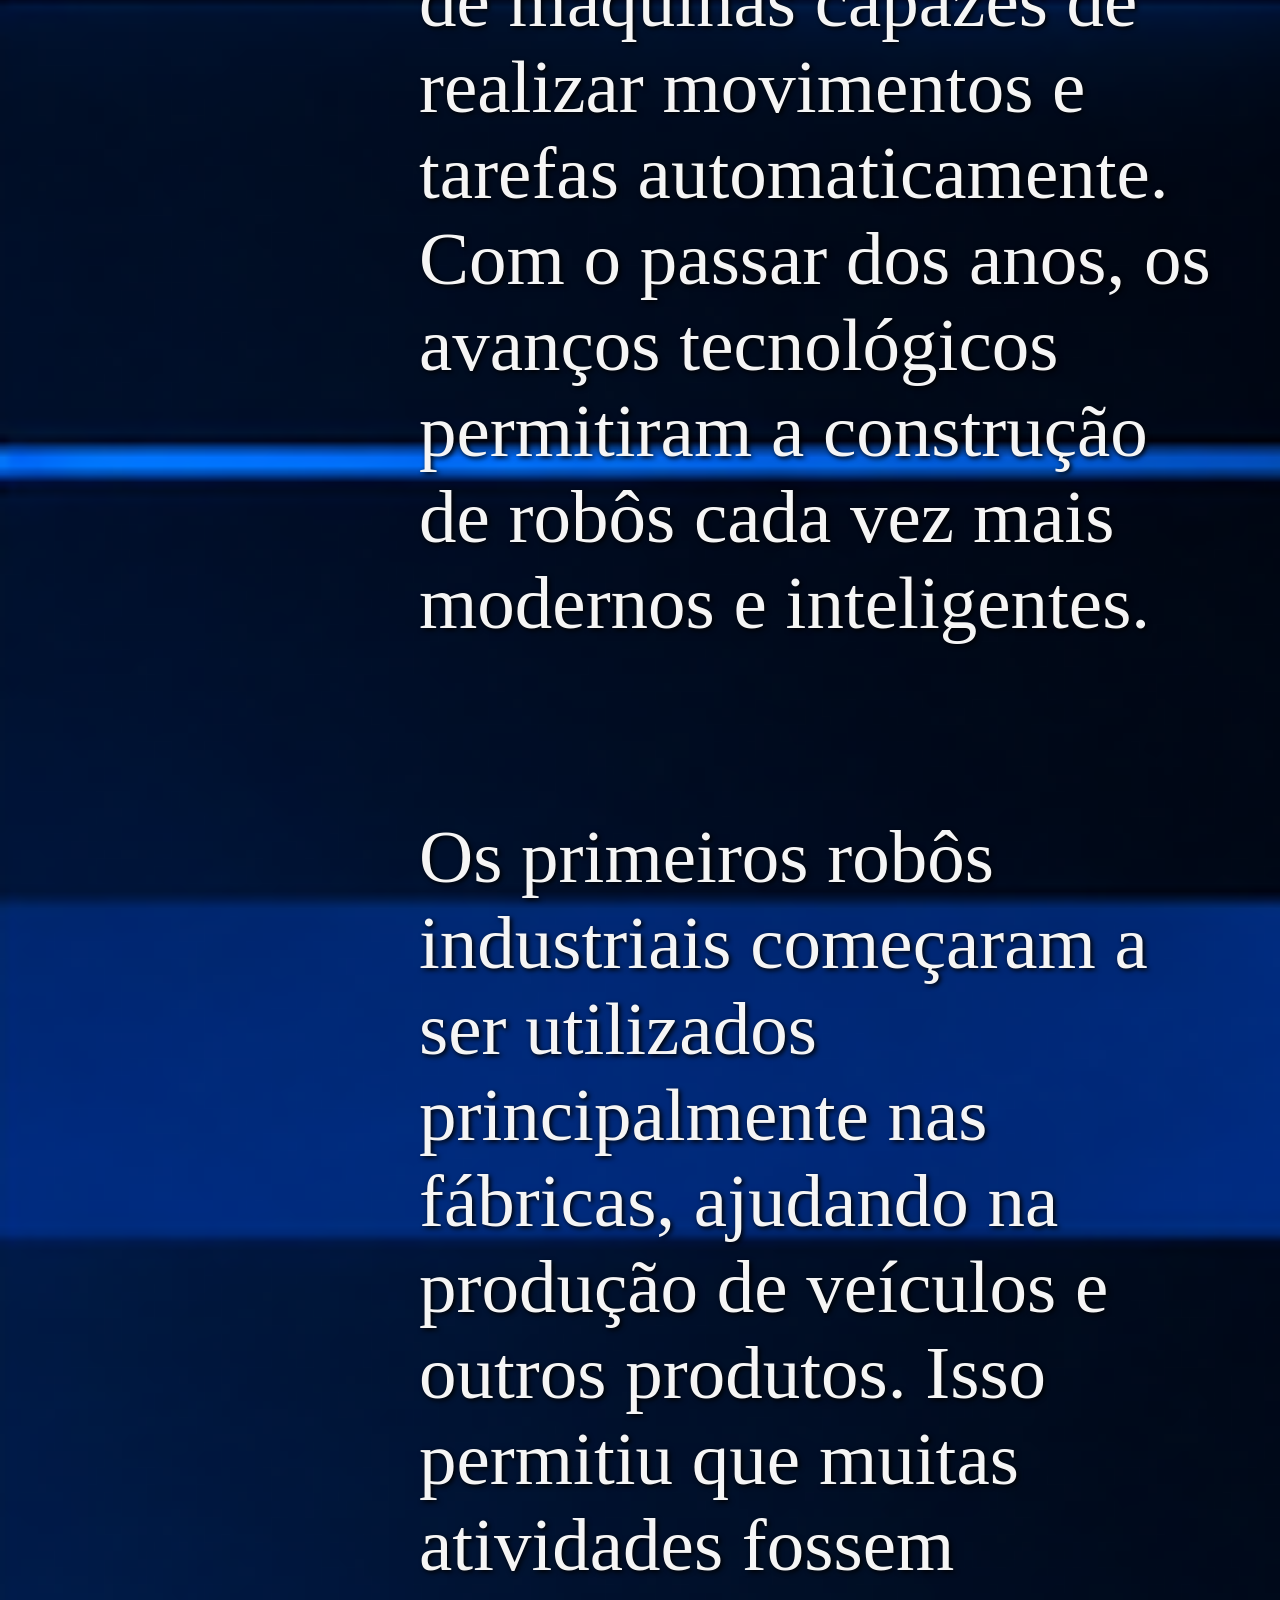
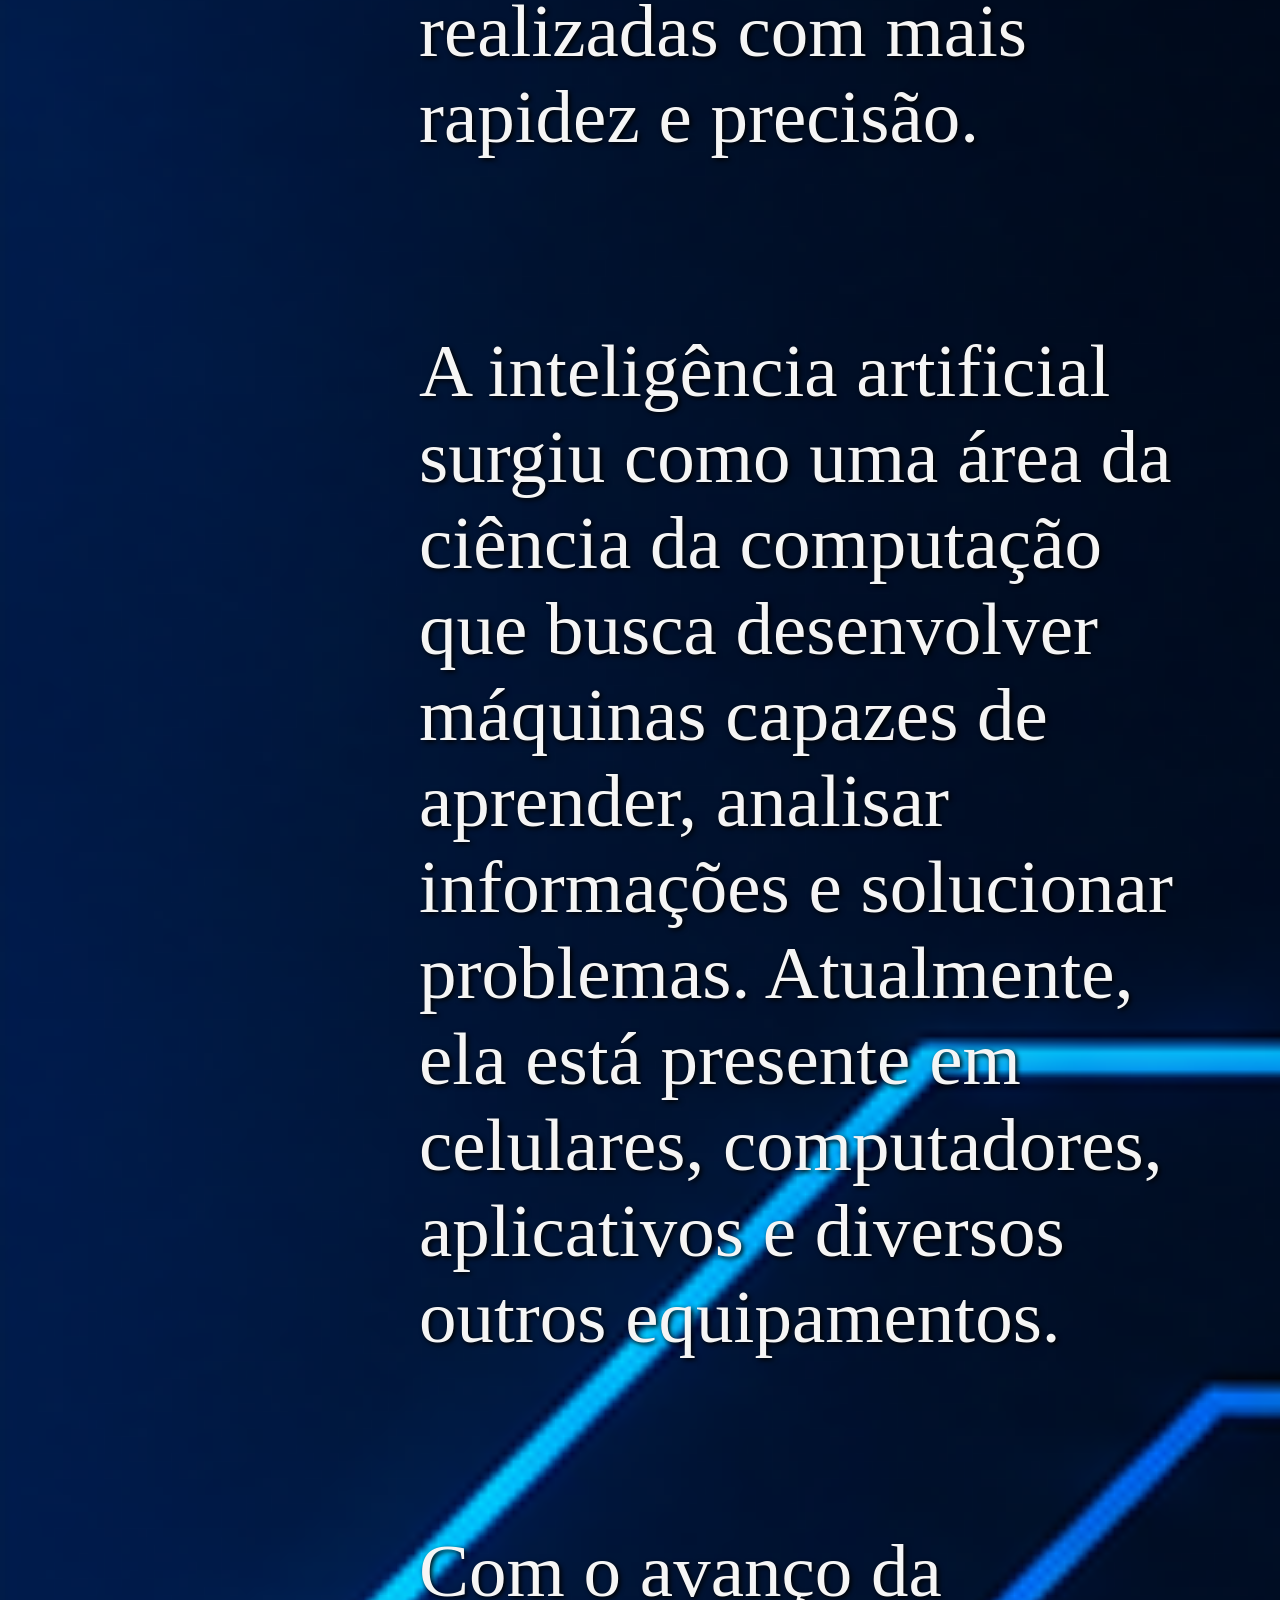
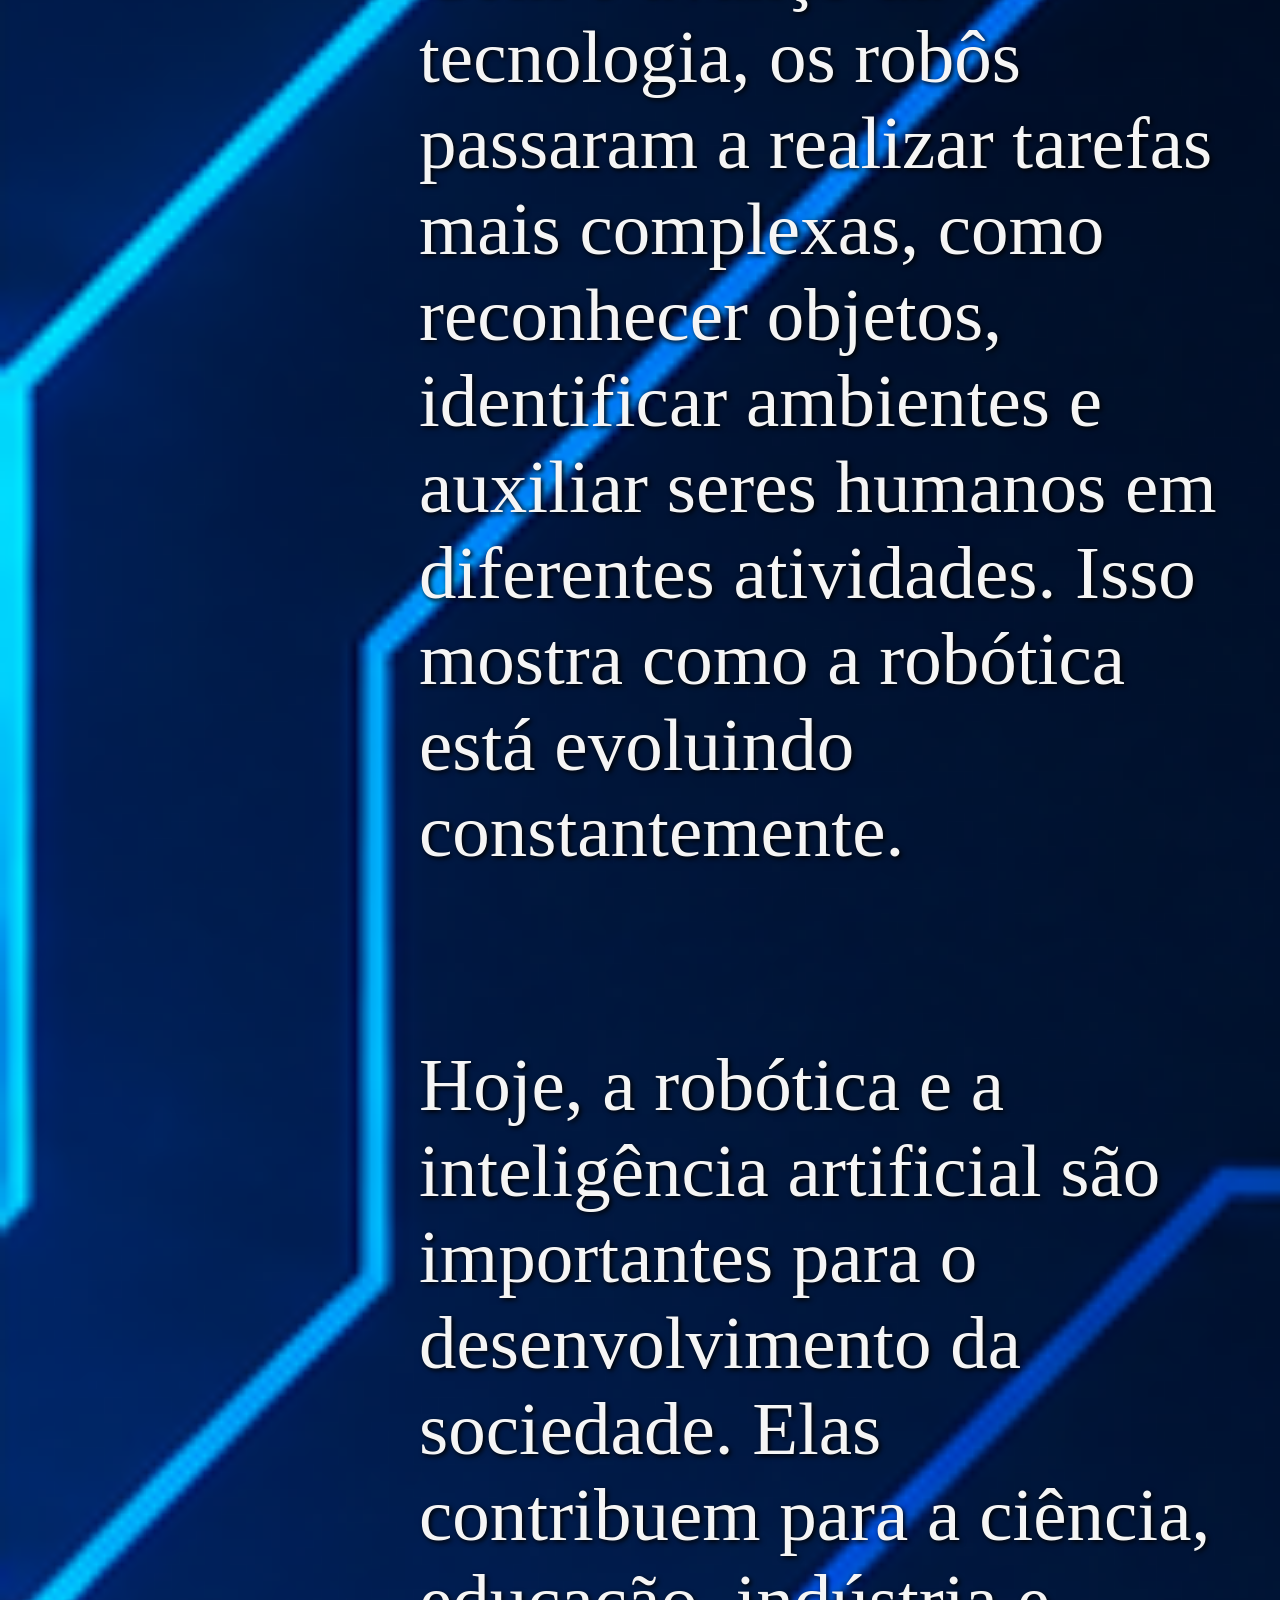
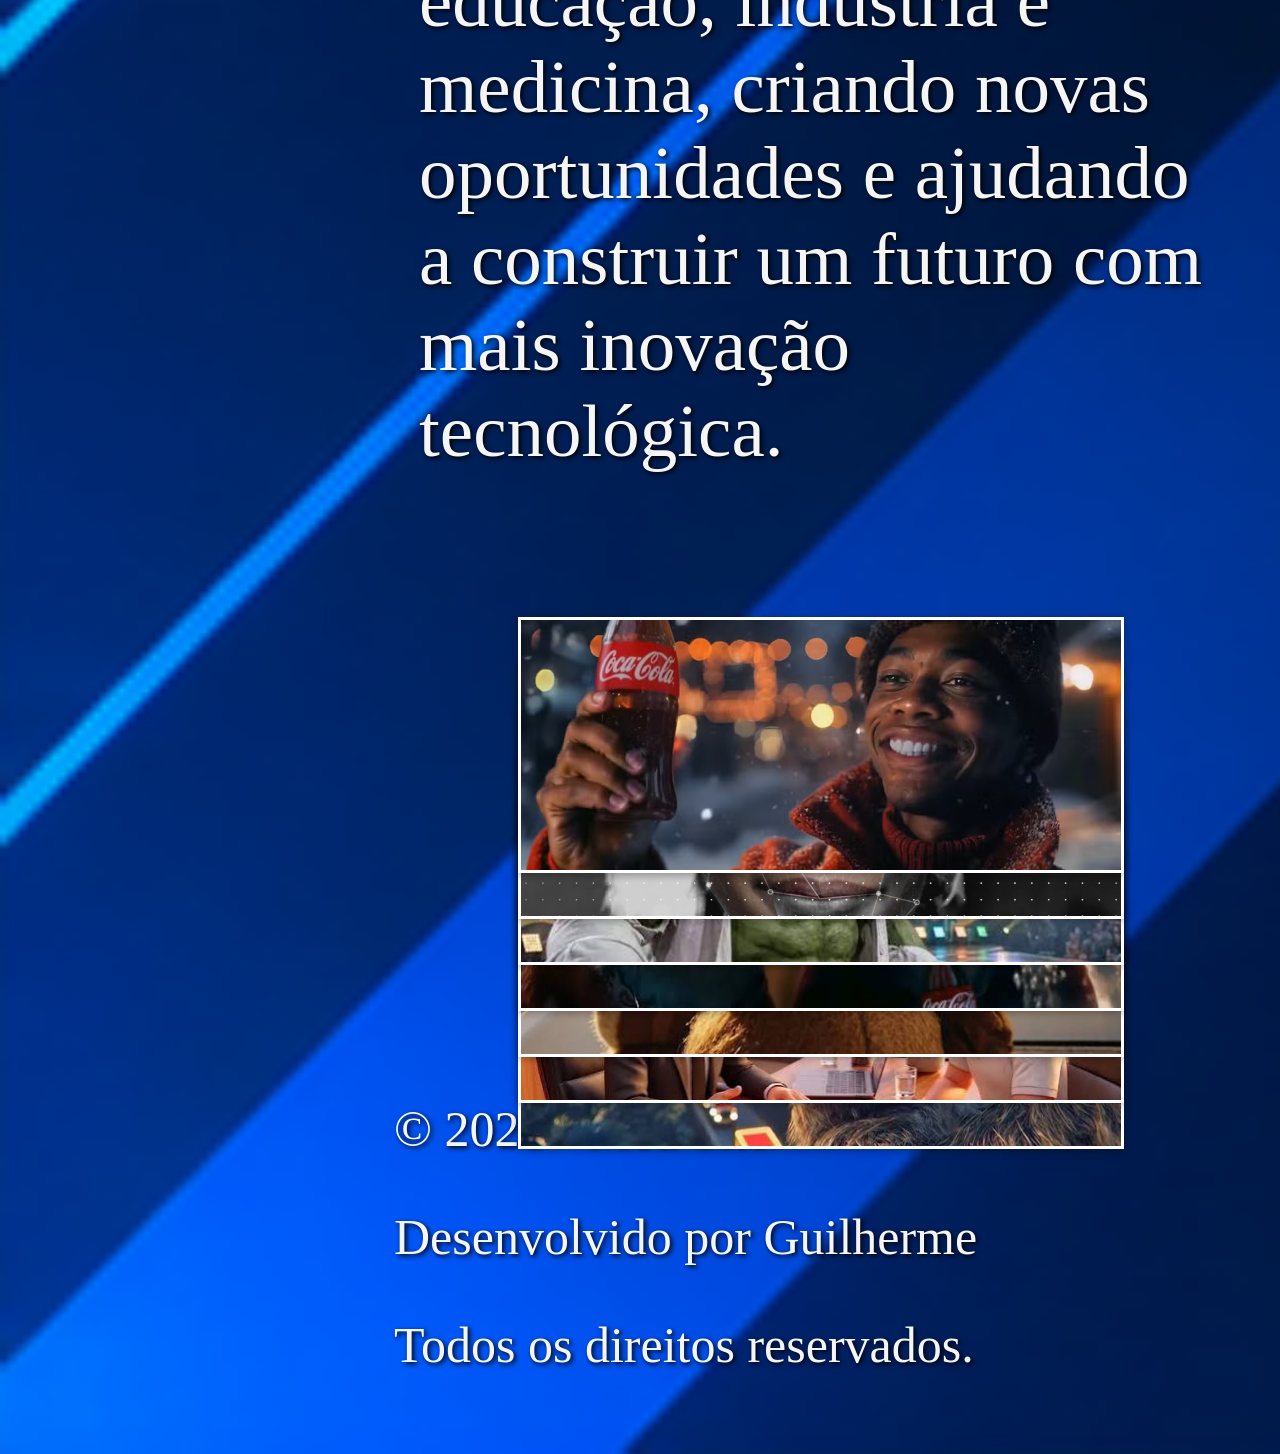
<file: Sobre.html>
<!DOCTYPE html>
<html lang="en">
<head>
    <meta charset="UTF-8">
    <meta name="viewport" content="width=device-width, initial-scale=1.0">
    <title>Document</title>
    <link rel="stylesheet" href="CSS 1.css">
    <script src="script.js"></script>
</head>
<body>
    <header>
        <br>
     <h1 style="font-size: 125px;">Robôs e Inteligência Artificial</h1>
     <h4 style="font-size: 75px;">O que foi isso, resumo e causas</h4>
 </header>



<nav>
<center>

<div class="dropdown">
<a href="index.html" style="color: whitesmoke;font-size: 100px;">Início</a>
<div class="conteudo">

<a href="index.html#main1" style="font-size: 75px;">Main</a>
<a href="index.html#footer1" style="font-size: 75px;">Footer</a>


</div>
</div>



<div class="dropdown">
<a href="Sobre.html" style="color: whitesmoke;font-size: 100px;">Sobre</a>
<div class="conteudo">

<a href="Sobre.html#main2" style="font-size: 75px;">Main</a>
<a href="Sobre.html#footer2" style="font-size: 75px;">Footer</a>

</div>
</div>



<div class="dropdown">
<a href="Serviços.html" style="color: whitesmoke;font-size: 100px;">Serviços</a>
<div class="conteudo">

<a href="Serviços.html#main3" style="font-size: 75px;">Main</a>
<a href="Serviços.html#footer3" style="font-size: 75px;">Footer</a>

</div>
</div>


<div class="dropdown">
<a href="Contato.html" style="color: whitesmoke;font-size: 100px;">Contato</a>
<div class="conteudo">

<a href="Contato.html#main4" style="font-size: 75px;">Main</a>
<a href="Contato.html#footer4" style="font-size: 75px;">Footer</a>

</div>
</div>



</center>
<br>
</nav>

<div class="container">

<aside id="aside2">
<h2 style="font-size: 100px;">Menu</h2>
<a href="index.html" style="color: whitesmoke;font-size: 75px;">Início</a>
<a href="Sobre.html" style="color: whitesmoke;font-size: 75px;">Sobre</a>
<a href="Serviços.html" style="color: whitesmoke;font-size: 75px;">Serviços</a>
<a href="Contato.html" style="color: whitesmoke;font-size: 75px;">Contato</a>

</aside>

<main id="main2">
<h1 style="font-size: 100px;">Conheça a história da robótica e da inteligência artificial</h1>
<br>
<blockquote><p style="font-size: 75px;">A robótica começou a se desenvolver com a criação de máquinas capazes de realizar movimentos e tarefas automaticamente. Com o passar dos anos, os avanços tecnológicos permitiram a construção de robôs cada vez mais modernos e inteligentes.</p></blockquote>
<br>
<blockquote><p style="font-size: 75px;">Os primeiros robôs industriais começaram a ser utilizados principalmente nas fábricas, ajudando na produção de veículos e outros produtos. Isso permitiu que muitas atividades fossem realizadas com mais rapidez e precisão.</p></blockquote>
<br>
<blockquote><p style="font-size: 75px;">A inteligência artificial surgiu como uma área da ciência da computação que busca desenvolver máquinas capazes de aprender, analisar informações e solucionar problemas. Atualmente, ela está presente em celulares, computadores, aplicativos e diversos outros equipamentos.</p></blockquote>
<br>
<blockquote><p style="font-size: 75px;">Com o avanço da tecnologia, os robôs passaram a realizar tarefas mais complexas, como reconhecer objetos, identificar ambientes e auxiliar seres humanos em diferentes atividades. Isso mostra como a robótica está evoluindo constantemente.</p></blockquote>
<br>
<blockquote><p style="font-size: 75px;">Hoje, a robótica e a inteligência artificial são importantes para o desenvolvimento da sociedade. Elas contribuem para a ciência, educação, indústria e medicina, criando novas oportunidades e ajudando a construir um futuro com mais inovação tecnológica.</p></blockquote>
<br>
<div class="pilha" id="pilha">


<img src="img1.avif" onclick="sumir(this)">
<img src="img2.jpg" onclick="sumir(this)">
<img src="img3.jpeg" onclick="sumir(this)">
<img src="img4.jpeg" onclick="sumir(this)">
<img src="img5.jpeg" onclick="sumir(this)">
<img src="img6.jpeg" onclick="sumir(this)">
<img src="img7.jpeg" onclick="voltar()">

</div>
<br>
<br>

<footer id="footer2">
    <p style="font-size: 50px;">© 2026 - Meu Site</p>
    <p style="font-size: 50px;">Desenvolvido por Guilherme</p>
    <p style="font-size: 50px;">Todos os direitos reservados.</p>



</footer>



</main>

</div>

</body>
</html>
</file>
<file: CSS 1.css>
body
    {
        background-image: url(Circuitos\ Neon\ em\ Fundo\ Futurista.png);
        font-family: 'Times New Roman', Times, serif;
        margin-bottom: 0px;
        background-repeat: no-repeat;
        background-size: cover;
        color: whitesmoke;
        text-shadow: 2px 2px 5px black;
        
        
    }
    

 h1
    {
        margin-bottom: 5px;
    }
 h4
    {
        margin-top: 5px;
    }

nav
{
    font-size: 30px;
    font-family: 'Times New Roman', Times, serif;
    gap: 15px;
    

}



.container {
    display: flex;
    gap: 10px;
    margin-top: 10px;
    align-items: flex-start;
    flex: 1;
}

aside {
    
    width: 25%;
    padding: 15px;
    position: sticky;
    top: 15px;
    align-self: flex-start;
    height: fit-content;

}

main {
    
    flex: 1;
    padding: 15px;
}

aside a {
    display: block;
    margin-bottom: 10px;
    
    
}

footer {

    
    padding: 15px;
    margin-top: 10px;
    width: 100%;
    box-sizing: border-box;
}

form {
font-size: 50px;

}



.conteudo {
   
      display: none;
            position: absolute;

            min-width: 150px;
}

.dropdown {
   display: inline-block;
            position: relative;


}

.conteudo a {
            display: block;
            padding: 12px;
        }

 .dropdown:hover .conteudo {
            display: block;
        }

.pilha {
    width: 600px;
    margin: 50px auto;
    position: relative;
    display: flex;
    flex-direction: column;
}

.pilha img {
    width: 100%;
    height: 250px;
    object-fit: cover;
    cursor: pointer;
    border: 3px solid white;
    box-shadow: 0 2px 8px #0005;
    margin-bottom: -210px;
    position: relative;
}

/* Ordem das imagens */
.pilha img:nth-child(1) { z-index: 7; }
.pilha img:nth-child(2) { z-index: 6; }
.pilha img:nth-child(3) { z-index: 5; }
.pilha img:nth-child(4) { z-index: 4; }
.pilha img:nth-child(5) { z-index: 3; }
.pilha img:nth-child(6) { z-index: 2; }
.pilha img:nth-child(7) { z-index: 1; }
</file>
